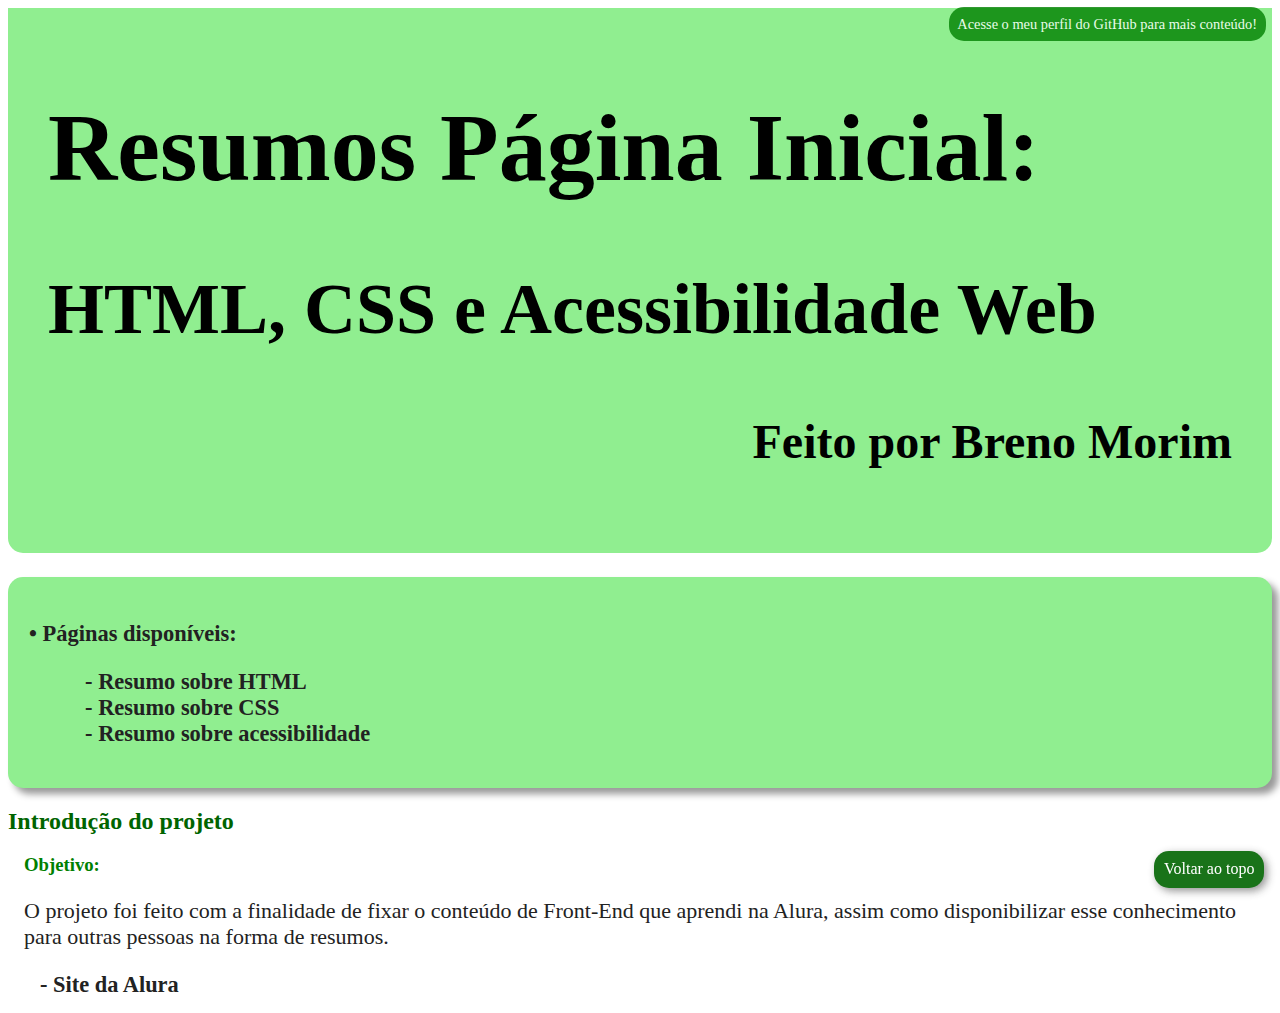
<file: index.html>
<!DOCTYPE html>
<html lang="pt-br">
<head>
	<meta charset="utf-8"/>
	<meta name="viewport" content="width=device-width"/>
	<meta name="description" content="Página inicial do projeto resumo HTML e CSS.">
	<title>Resumos</title>
	<link rel="shortcut icon" href="favicon.ico" type="image/x-icon">
	<link href="https://cdn.jsdelivr.net/npm/bootstrap@5.1.1/dist/css/bootstrap.min.css" rel="stylesheet" integrity="sha384-F3w7mX95PdgyTmZZMECAngseQB83DfGTowi0iMjiWaeVhAn4FJkqJByhZMI3AhiU" crossorigin="anonymous">
	<script src="https://cdn.jsdelivr.net/npm/bootstrap@5.1.1/dist/js/bootstrap.bundle.min.js" integrity="sha384-/bQdsTh/da6pkI1MST/rWKFNjaCP5gBSY4sEBT38Q/9RBh9AH40zEOg7Hlq2THRZ" crossorigin="anonymous"></script>
	<link rel="stylesheet" type="text/css" href="css/style.css">
</head>
<body>
	<div class="container">
		<header>
			<h1>Resumos Página Inicial:</h1>
			<h2>HTML, CSS e Acessibilidade Web</h2>
			<h4>Feito por Breno Morim</h4>
		</header>	
		<nav role="navigation">
			<a class="perfil" href="https://github.com/BrenoMorim">Acesse o meu perfil do GitHub para mais conteúdo!</a>
			<a class="voltarAoTopo" href="#">Voltar ao topo</a>
			<summary class="tabelaDeConteudo">
				<h3>Páginas disponíveis:</h3>
				<ul>
					<li><a class="ancora" href="resumos/html.html">Resumo sobre HTML</a></li>
					<li><a class="ancora" href="resumos/css.html">Resumo sobre CSS</a></li>
					<li><a class="ancora" href="resumos/acessibilidade.html">Resumo sobre acessibilidade</a></li>
                </ul>
            </summary>
        </nav>
        <main role="main">
			<section id="inicio" class="mt-4">
				<h2>Introdução do projeto</h2>
				<div>
					<h3>Objetivo:</h3>
					<p>O projeto foi feito com a finalidade de fixar o conteúdo de Front-End que aprendi na Alura, assim como disponibilizar esse conhecimento para outras pessoas na forma de resumos.</p>
					<a href="http://www.alura.com.br" class="ancora">Site da Alura</a></li>
                </div>
            </section>
        </main>
    </div>
</body>
</html>
</file>
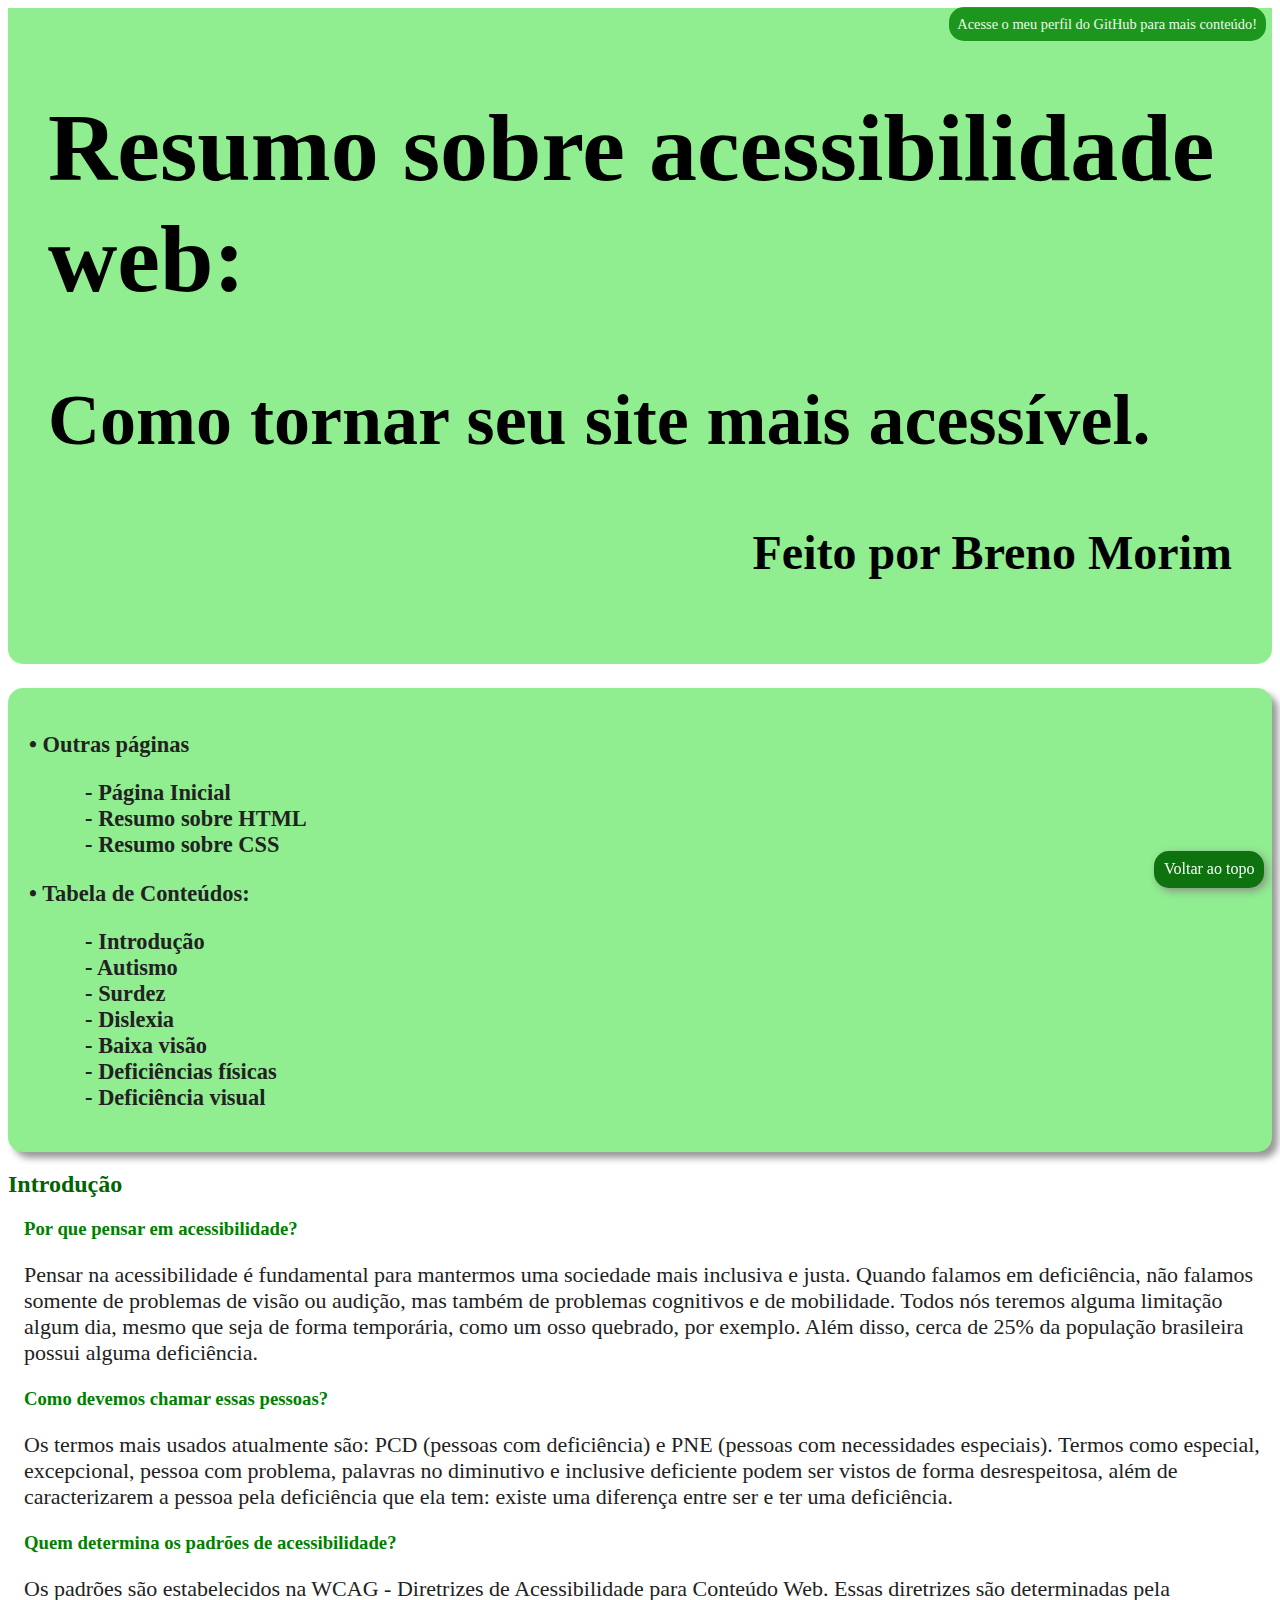
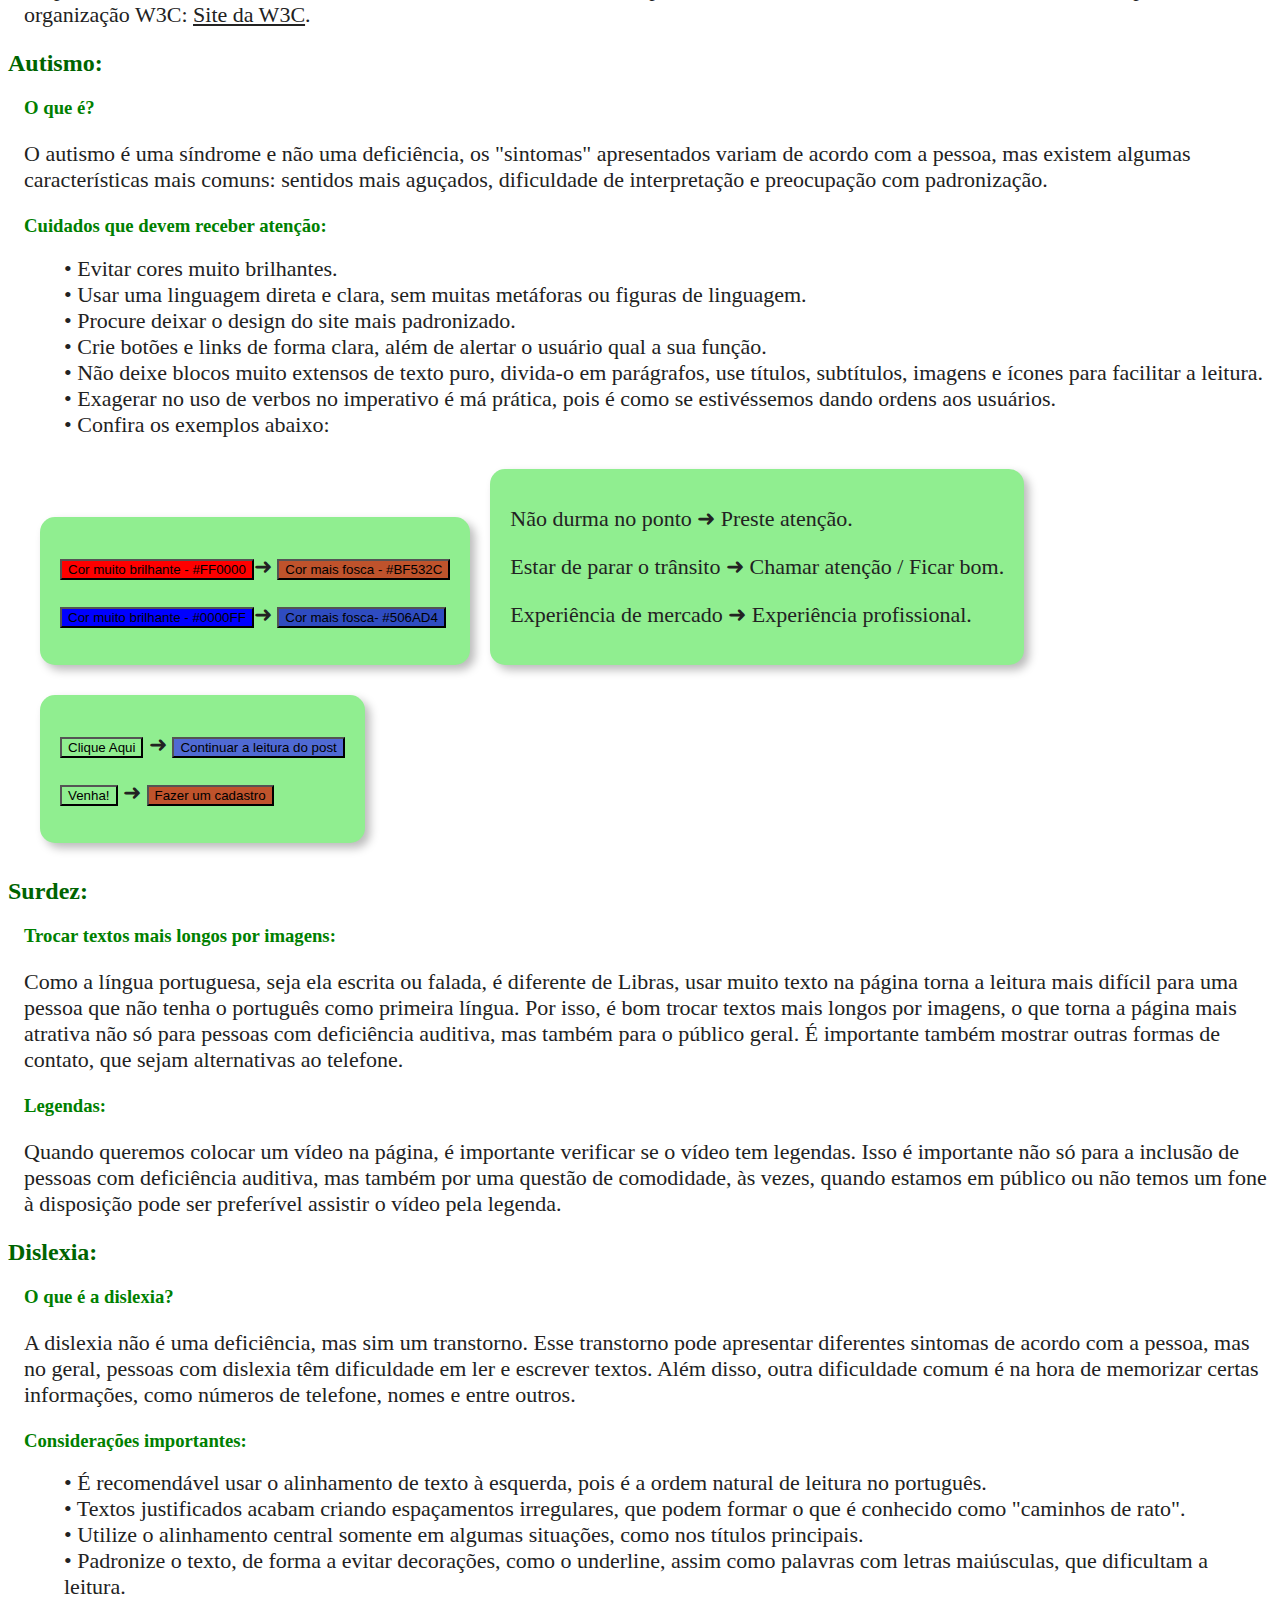
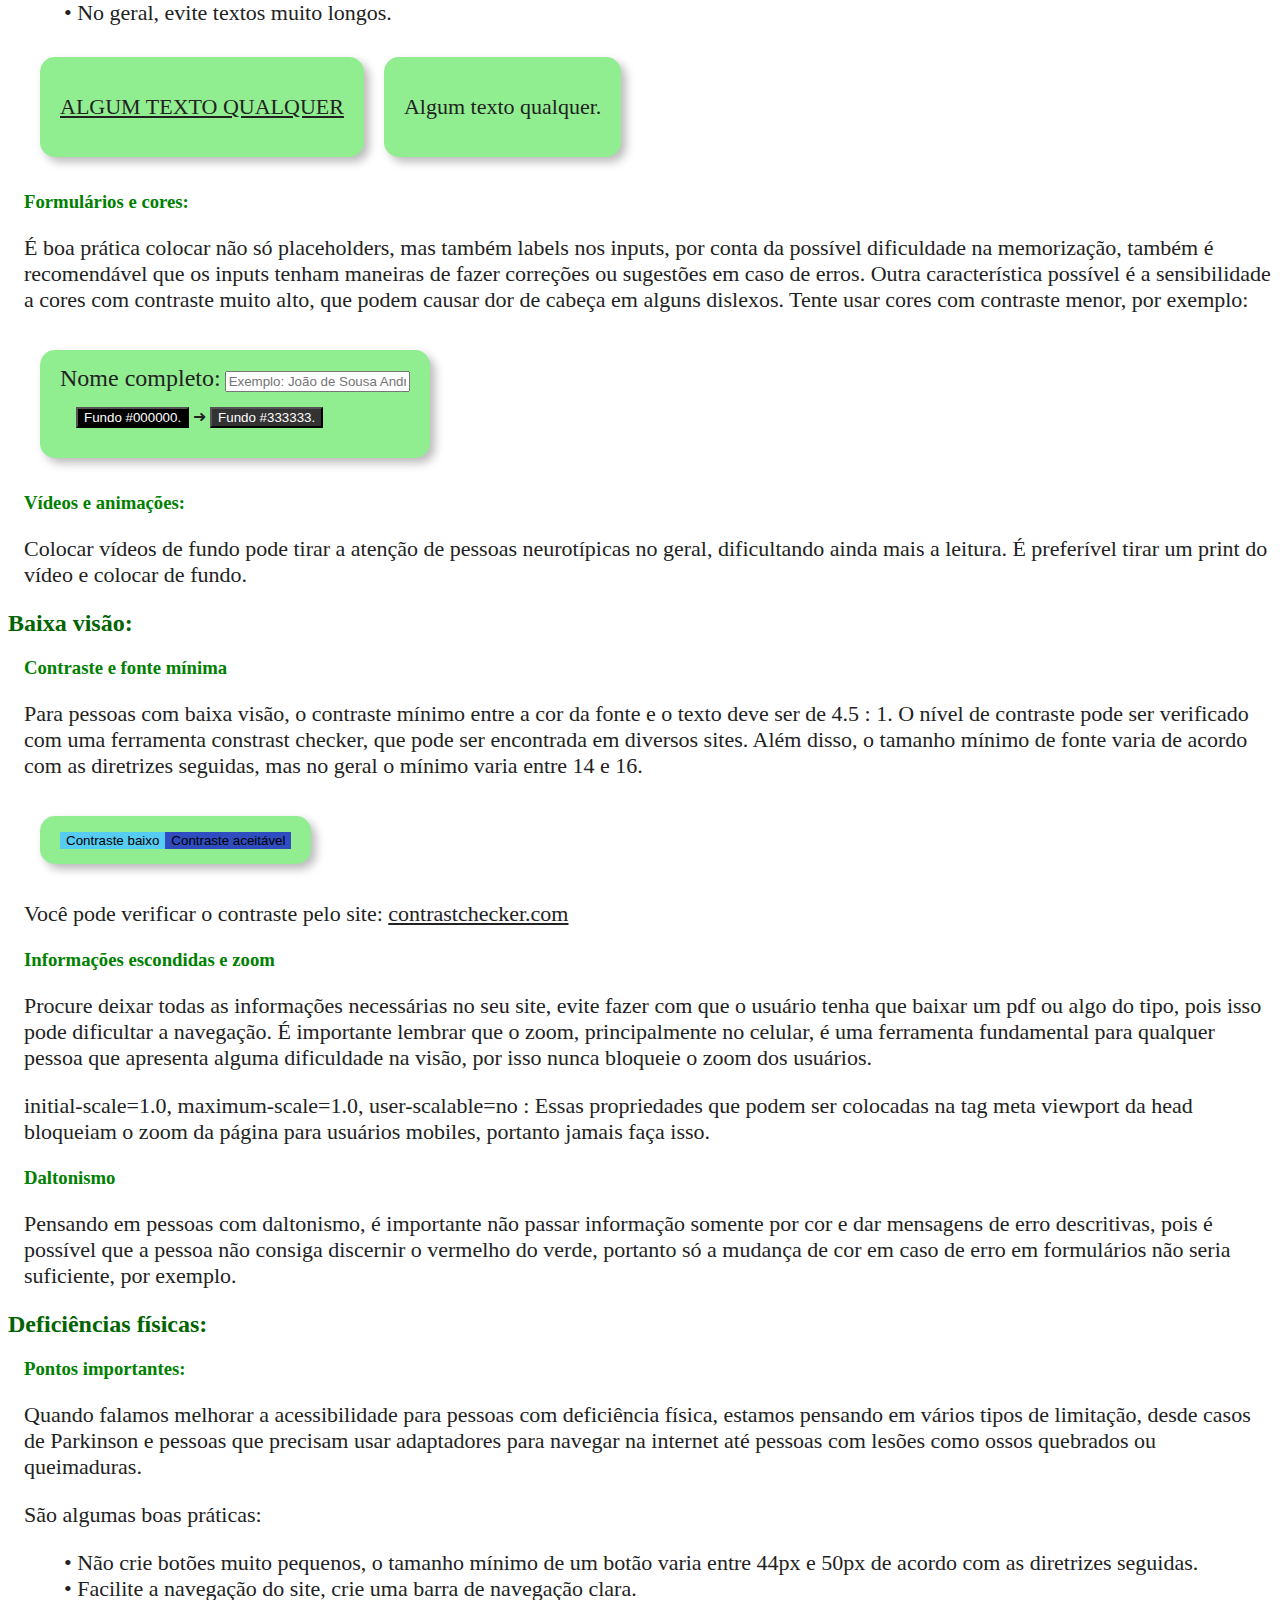
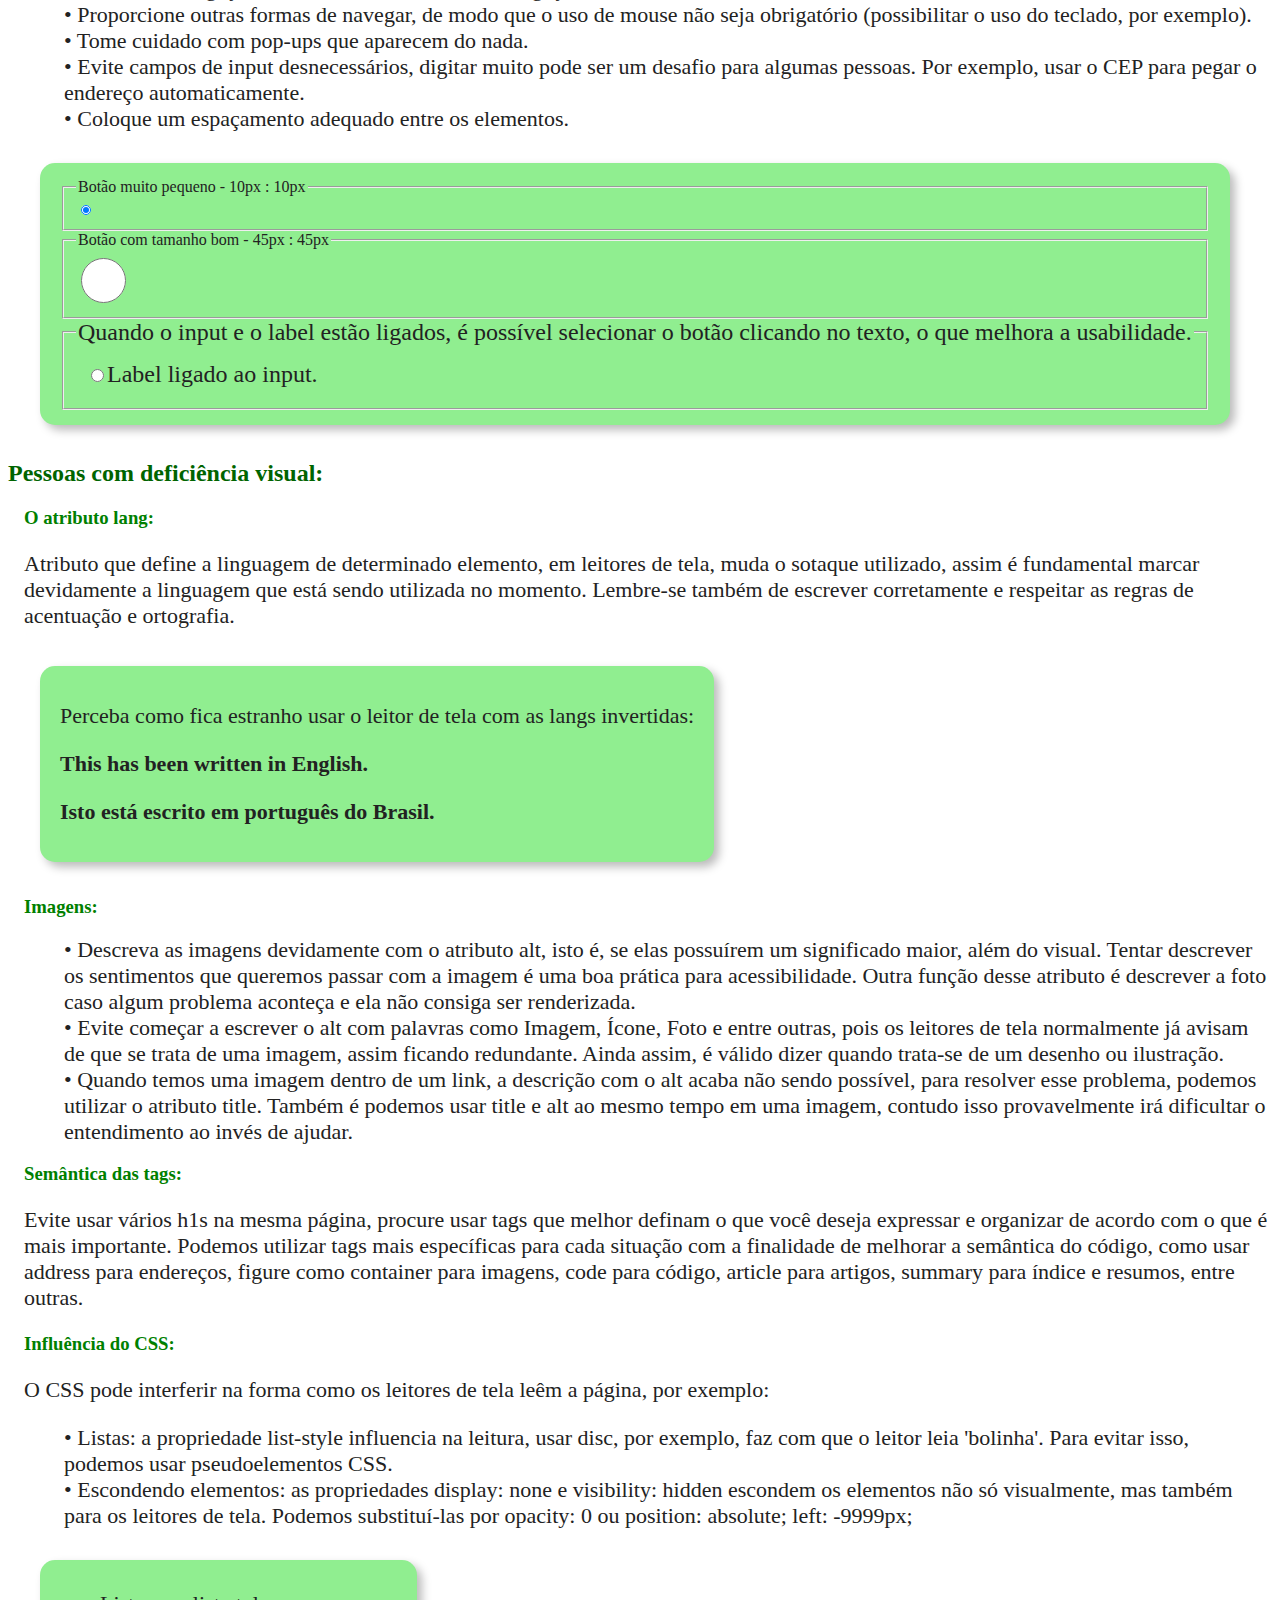
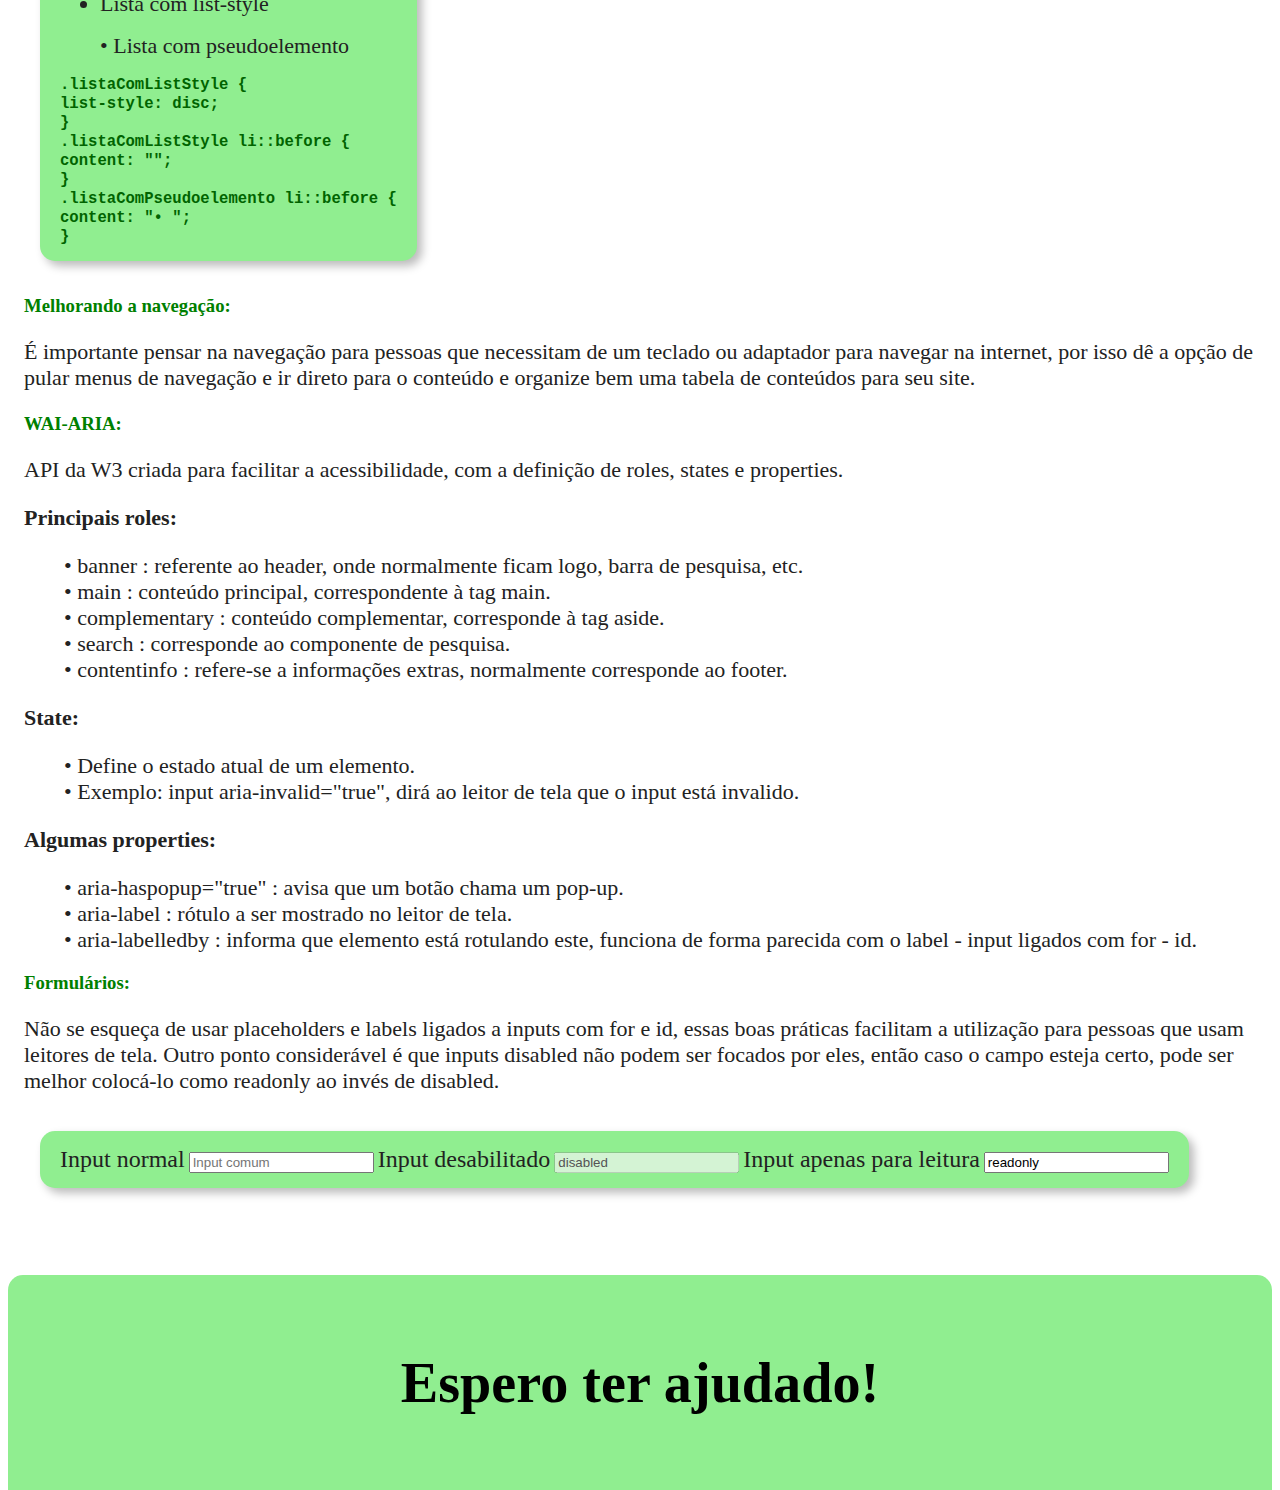
<file: acessibilidade.html>
<!DOCTYPE html>
<html lang="pt-br">
<head>
	<meta charset="utf-8"/>
	<meta name="viewport" content="width=device-width"/>
	<meta name="description" content="Resumo sobre acessibilidade baseado nos treinamentos de acessibilidade web da Alura.">
	<link href="https://cdn.jsdelivr.net/npm/bootstrap@5.1.1/dist/css/bootstrap.min.css" rel="stylesheet" integrity="sha384-F3w7mX95PdgyTmZZMECAngseQB83DfGTowi0iMjiWaeVhAn4FJkqJByhZMI3AhiU" crossorigin="anonymous">
	<script src="https://cdn.jsdelivr.net/npm/bootstrap@5.1.1/dist/js/bootstrap.bundle.min.js" integrity="sha384-/bQdsTh/da6pkI1MST/rWKFNjaCP5gBSY4sEBT38Q/9RBh9AH40zEOg7Hlq2THRZ" crossorigin="anonymous"></script>
	<link rel="stylesheet" type="text/css" href="style.css">
	<title>Acessibilidade Web</title>
</head>
<body>
	<div class="container">
		<header>
			<h1>Resumo sobre acessibilidade web:</h1>
			<h2>Como tornar seu site mais acessível.</h2>
			<h4>Feito por Breno Morim</h4>
		</header>
		<nav role="navigation">
			<a class="perfil" href="https://github.com/BrenoMorim">Acesse o meu perfil do GitHub para mais conteúdo!</a>
			<a class="voltarAoTopo" href="#">Voltar ao topo</a>
			<summary class="tabelaDeConteudo">
				<h3>Outras páginas</h3>
				<ul>
					<li><a class="ancora" href="index.html">Página Inicial</a></li>
					<li><a class="ancora" href="resumo-html.html">Resumo sobre HTML</a></li>
					<li><a class="ancora" href="resumo-css.html">Resumo sobre CSS</a></li>
				</ul>
				<h3 class="mt-3">Tabela de Conteúdos: </h3>
				<ul>
					<li><a class="ancora" href="#introducao">Introdução</a></li>
					<li><a class="ancora" href="#autismo">Autismo</a></li>
					<li><a class="ancora" href="#surdez">Surdez</a></li>
					<li><a class="ancora" href="#dislexia">Dislexia</a></li>
					<li><a class="ancora" href="#baixaVisao">Baixa visão</a></li>
					<li><a class="ancora" href="#deficienciasFisicas">Deficiências físicas</a></li>
					<li><a class="ancora" href="#deficienciaVisual">Deficiência visual</a></li>
				</ul>
			</summary>
		</nav>
		<main role="main">
			<section id="introducao" class="mt-3">
				<h2>Introdução</h2>
				<div>
					<h3>Por que pensar em acessibilidade?</h3>
					<p>Pensar na acessibilidade é fundamental para mantermos uma sociedade mais inclusiva e justa. Quando falamos em deficiência, não falamos somente de problemas de visão ou audição, mas também de problemas cognitivos e de mobilidade. Todos nós teremos alguma limitação algum dia, mesmo que seja de forma temporária, como um osso quebrado, por exemplo. Além disso, cerca de 25% da população brasileira possui alguma deficiência.</p>
				</div>
				<div>
					<h3>Como devemos chamar essas pessoas?</h3>
					<p>Os termos mais usados atualmente são: PCD (pessoas com deficiência) e PNE (pessoas com necessidades especiais). Termos como especial, excepcional, pessoa com problema, palavras no diminutivo e inclusive deficiente podem ser vistos de forma desrespeitosa, além de caracterizarem a pessoa pela deficiência que ela tem: existe uma diferença entre ser e ter uma deficiência.</p>
				</div>
				<div>
					<h3>Quem determina os padrões de acessibilidade?</h3>
					<p>Os padrões são estabelecidos na WCAG - Diretrizes de Acessibilidade para Conteúdo Web. Essas diretrizes são determinadas pela organização W3C: <a href="https://www.w3.org/WAI/standards-guidelines/wcag/">Site da W3C</a>.</p>
				</div>
			</section>
			<section id="autismo" class="mt-3">
				<h2>Autismo:</h2>
				<div>
					<h3>O que é?</h3>
					<p>O autismo é uma síndrome e não uma deficiência, os "sintomas" apresentados variam de acordo com a pessoa, mas existem algumas características mais comuns: sentidos mais aguçados, dificuldade de interpretação e preocupação com padronização.</p>
				</div>
				<div>
					<h3>Cuidados que devem receber atenção:</h3>
					<ul>
						<li>Evitar cores muito brilhantes.</li>
						<li>Usar uma linguagem direta e clara, sem muitas metáforas ou figuras de linguagem.</li>
						<li>Procure deixar o design do site mais padronizado.</li>
						<li>Crie botões e links de forma clara, além de alertar o usuário qual a sua função.</li>
						<li>Não deixe blocos muito extensos de texto puro, divida-o em parágrafos, use títulos, subtítulos, imagens e ícones para facilitar a leitura.</li>
						<li>Exagerar no uso de verbos no imperativo é má prática, pois é como se estivéssemos dando ordens aos usuários.</li>
						<li>Confira os exemplos abaixo:</li>
					</ul>
					<div class="exemplo m-3">
						<p><button class="btn btn-danger" style="background-color: #FF0000;">Cor muito brilhante - #FF0000</button>➜
						<button class="btn btn-danger" style="background-color: #BF532C;">Cor mais fosca - #BF532C</button></p>
						<p><button class="btn btn-primary" style="background-color: #0000FF;">Cor muito brilhante - #0000FF</button>➜
						<button class="btn btn-primary" style="background-color: #2F4CC1;">Cor mais fosca- #506AD4</button></p>
					</div>
					<div class="exemplo m-3">
						<p>Não durma no ponto ➜ Preste atenção.</p>
						<p>Estar de parar o trânsito ➜ Chamar atenção / Ficar bom.</p>
						<p>Experiência de mercado ➜ Experiência profissional.</p>
					</div>
					<div class="exemplo m-3">
						<p><button class="btn btn-primary" style="background-color: lightgreen;">Clique Aqui</button> ➜ <button class="btn btn-primary" style="background-color: #506AD4;">Continuar a leitura do post</button></p>
						<p><button class="btn btn-danger" style="background-color: lightgreen;">Venha!</button> ➜ <button class="btn btn-danger" style="background-color: #BF532C;">Fazer um cadastro</button></p>
					</div>
				</div>
			</section>
			<section id="surdez">
				<h2>Surdez:</h2>
				<div>
					<h3>Trocar textos mais longos por imagens:</h3>
					<p>Como a língua portuguesa, seja ela escrita ou falada, é diferente de Libras, usar muito texto na página torna a leitura mais difícil para uma pessoa que não tenha o português como primeira língua. Por isso, é bom trocar textos mais longos por imagens, o que torna a página mais atrativa não só para pessoas com deficiência auditiva, mas também para o público geral. É importante também mostrar outras formas de contato, que sejam alternativas ao telefone.</p>
				</div>
				<div>
					<h3>Legendas:</h3>
					<p>Quando queremos colocar um vídeo na página, é importante verificar se o vídeo tem legendas. Isso é importante não só para a inclusão de pessoas com deficiência auditiva, mas também por uma questão de comodidade, às vezes, quando estamos em público ou não temos um fone à disposição pode ser preferível assistir o vídeo pela legenda.</p>
				</div>
			</section>
			<section id="dislexia">
				<h2>Dislexia:</h2>
				<div>
					<h3>O que é a dislexia?</h3>
					<p>A dislexia não é uma deficiência, mas sim um transtorno. Esse transtorno pode apresentar diferentes sintomas de acordo com a pessoa, mas no geral, pessoas com dislexia têm dificuldade em ler e escrever textos. Além disso, outra dificuldade comum é na hora de memorizar certas informações, como números de telefone, nomes e entre outros.</p>
				</div>
				<div>
					<h3>Considerações importantes:</h3>
					<ul>
						<li>É recomendável usar o alinhamento de texto à esquerda, pois é a ordem natural de leitura no português.</li>
						<li>Textos justificados acabam criando espaçamentos irregulares, que podem formar o que é conhecido como "caminhos de rato".</li>
						<li>Utilize o alinhamento central somente em algumas situações, como nos títulos principais.</li>
						<li>Padronize o texto, de forma a evitar decorações, como o underline, assim como palavras com letras maiúsculas, que dificultam a leitura.</li>
						<li>No geral, evite textos muito longos.</li>
					</ul>
					<div class="exemplo">
						<p style="text-decoration: underline; text-align: center;">ALGUM TEXTO QUALQUER</p>
					</div>
					<div class="exemplo">
						<p>Algum texto qualquer.</p>
					</div>
				</div>
				<div>
					<h3>Formulários e cores:</h3>
					<p>É boa prática colocar não só placeholders, mas também labels nos inputs, por conta da possível dificuldade na memorização, também é recomendável que os inputs tenham maneiras de fazer correções ou sugestões em caso de erros. Outra característica possível é a sensibilidade a cores com contraste muito alto, que podem causar dor de cabeça em alguns dislexos. Tente usar cores com contraste menor, por exemplo:</p>
					<div class="exemplo col-12">
						<form class="form-group">
							<label for="nome">Nome completo:</label>
							<input class="form-control" type="text" id="nome" placeholder="Exemplo: João de Sousa Andrade" required/>
							<div>
								<button class="btn btn-dark" style="color: #FFF; background-color: #000;">Fundo #000000.</button> ➜ <button class="btn btn-dark" style="color: #FFF; background-color: #333;">Fundo #333333.</button>
							</div>
						</form>
					</div>
				</div>
				<div>
					<h3>Vídeos e animações:</h3>
					<p>Colocar vídeos de fundo pode tirar a atenção de pessoas neurotípicas no geral, dificultando ainda mais a leitura. É preferível tirar um print do vídeo e colocar de fundo.</p>
				</div>
			</section>
			<section id="baixaVisao">
				<h2>Baixa visão:</h2>
				<div>
					<h3>Contraste e fonte mínima</h3>
					<p>Para pessoas com baixa visão, o contraste mínimo entre a cor da fonte e o texto deve ser de 4.5 : 1. O nível de contraste pode ser verificado com uma ferramenta constrast checker, que pode ser encontrada em diversos sites. Além disso, o tamanho mínimo de fonte varia de acordo com as diretrizes seguidas, mas no geral o mínimo varia entre 14 e 16.</p>
					<div class="exemplo">
						<button class="btn btn-primary m-3" style="background-color:#56CCF2; border: none;">Contraste baixo</button><button class="btn btn-primary m-3" style="background-color: #2F4CC1; border: none">Contraste aceitável</button>
					</div>
					<p>Você pode verificar o contraste pelo site: <a href="https://contrastchecker.com">contrastchecker.com</a></p>
				</div>
				<div>
					<h3>Informações escondidas e zoom</h3>
					<p>Procure deixar todas as informações necessárias no seu site, evite fazer com que o usuário tenha que baixar um pdf ou algo do tipo, pois isso pode dificultar a navegação. É importante lembrar que o zoom, principalmente no celular, é uma ferramenta fundamental para qualquer pessoa que apresenta alguma dificuldade na visão, por isso nunca bloqueie o zoom dos usuários.</p>
					<p>initial-scale=1.0, maximum-scale=1.0, user-scalable=no : Essas propriedades que podem ser colocadas na tag meta viewport da head bloqueiam o zoom da página para usuários mobiles, portanto jamais faça isso.</p>
				</div>
				<div>
					<h3>Daltonismo</h3>
					<p>Pensando em pessoas com daltonismo, é importante não passar informação somente por cor e dar mensagens de erro descritivas, pois é possível que a pessoa não consiga discernir o vermelho do verde, portanto só a mudança de cor em caso de erro em formulários não seria suficiente, por exemplo.</p>
				</div>
			</section>
			<section id="deficienciasFisicas">
				<h2>Deficiências físicas:</h2>
				<div>
					<h3>Pontos importantes:</h3>
					<p>Quando falamos melhorar a acessibilidade para pessoas com deficiência física, estamos pensando em vários tipos de limitação, desde casos de Parkinson e pessoas que precisam usar adaptadores para navegar na internet até pessoas com lesões como ossos quebrados ou queimaduras.</p>
					<p>São algumas boas práticas:</p>
					<ul>
						<li>Não crie botões muito pequenos, o tamanho mínimo de um botão varia entre 44px e 50px de acordo com as diretrizes seguidas.</li>
						<li>Facilite a navegação do site, crie uma barra de navegação clara.</li>
						<li>Proporcione outras formas de navegar, de modo que o uso de mouse não seja obrigatório (possibilitar o uso do teclado, por exemplo).</li>
						<li>Tome cuidado com pop-ups que aparecem do nada.</li>
						<li>Evite campos de input desnecessários, digitar muito pode ser um desafio para algumas pessoas. Por exemplo, usar o CEP para pegar o endereço automaticamente.</li>
						<li>Coloque um espaçamento adequado entre os elementos.</li>
					</ul>
					<div class="exemplo">
						<form>
							<fieldset>
								<legend>Botão muito pequeno - 10px : 10px</legend>
								<input type="radio" class="m-1" name="radiobox" id="radio1" style="width: 10px; height: 10px;" checked>
							</fieldset>
							<fieldset class="mt-2">
								<legend>Botão com tamanho bom - 45px : 45px</legend>
								<input type="radio" class="m-1" name="radiobox" id="radio2" style="width: 45px; height: 45px;">
							</fieldset>
							<fieldset class="mt-2">
								<legend style="font-size: 24px;">Quando o input e o label estão ligados, é possível selecionar o botão clicando no texto, o que melhora a usabilidade.</legend>
								<label for="radio" class="m-2"><input type="radio" class="m-2" name="radiobox" id="radio">Label ligado ao input.</label>
							</fieldset>
						</form>
					</div>
				</div>
			</section>
			<section id="deficienciaVisual">
				<h2>Pessoas com deficiência visual:</h2>
				<div>
					<h3>O atributo lang:</h3>
						<p>Atributo que define a linguagem de determinado elemento, em leitores de tela, muda o sotaque utilizado, assim é fundamental marcar devidamente a linguagem que está sendo utilizada no momento. Lembre-se também de escrever corretamente e respeitar as regras de acentuação e ortografia.
						</p>
						<div class="exemplo">
							<p>Perceba como fica estranho usar o leitor de tela com as langs invertidas:</p>
							<p lang="pt-br"><b>This has been written in English.</b></p>
							<p lang="en"><b>Isto está escrito em português do Brasil.</b></p>
						</div>
				</div>
				<div>
					<h3>Imagens:</h3>
					<ul>
						<li>Descreva as imagens devidamente com o atributo alt, isto é, se elas possuírem um significado maior, além do visual. Tentar descrever os sentimentos que queremos passar com a imagem é uma boa prática para acessibilidade. Outra função desse atributo é descrever a foto caso algum problema aconteça e ela não consiga ser renderizada.</li>
						<li>Evite começar a escrever o alt com palavras como Imagem, Ícone, Foto e entre outras, pois os leitores de tela normalmente já avisam de que se trata de uma imagem, assim ficando redundante. Ainda assim, é válido dizer quando trata-se de um desenho ou ilustração.</li>
						<li>Quando temos uma imagem dentro de um link, a descrição com o alt acaba não sendo possível, para resolver esse problema, podemos utilizar o atributo title. Também é podemos usar title e alt ao mesmo tempo em uma imagem, contudo isso provavelmente irá dificultar o entendimento ao invés de ajudar.</li>
					</ul>
				</div>
				<div>
					<h3>Semântica das tags:</h3>
					<p>Evite usar vários h1s na mesma página, procure usar tags que melhor definam o que você deseja expressar e organizar de acordo com o que é mais importante. Podemos utilizar tags mais específicas para cada situação com a finalidade de melhorar a semântica do código, como usar address para endereços, figure como container para imagens, code para código, article para artigos, summary para índice e resumos, entre outras.</p>
				</div>
				<div>
					<h3>Influência do CSS:</h3>
					<p>O CSS pode interferir na forma como os leitores de tela leêm a página, por exemplo:</p>
					<ul>
						<li>Listas: a propriedade list-style influencia na leitura, usar disc, por exemplo, faz com que o leitor leia 'bolinha'. Para evitar isso, podemos usar pseudoelementos CSS.</li>
						<li>Escondendo elementos: as propriedades display: none e visibility: hidden escondem os elementos não só visualmente, mas também para os leitores de tela. Podemos substituí-las por opacity: 0 ou position: absolute; left: -9999px;</li>
					</ul>
					<div class="exemplo">
						<ul class="listaComListStyle">
							<li>Lista com list-style</li>
						</ul>
						<ul class="listaComPseudoelemento">
							<li>Lista com pseudoelemento</li>
						</ul>
						<code class="codigo">
							.listaComListStyle {<br>
								list-style: disc;<br>
							}<br>
							.listaComListStyle li::before {<br>
								content: "";<br>
							}<br>
							.listaComPseudoelemento li::before {<br>
								content: "• ";<br>
							}<br>
						</code>
					</div>
				</div>
				<div>
					<h3>Melhorando a navegação:</h3>
					<p>É importante pensar na navegação para pessoas que necessitam de um teclado ou adaptador para navegar na internet, por isso dê a opção de pular menus de navegação e ir direto para o conteúdo e organize bem uma tabela de conteúdos para seu site.</p>
				</div>
				<div>
					<h3>WAI-ARIA:</h3>
					<p>API da W3 criada para facilitar a acessibilidade, com a definição de roles, states e properties.</p>
					<p><b>Principais roles:</b></p>
					<ul>
						<li>banner : referente ao header, onde normalmente ficam logo, barra de pesquisa, etc.</li>
						<li>main : conteúdo principal, correspondente à tag main.</li>
						<li>complementary : conteúdo complementar, corresponde à tag aside.</li>
						<li>search : corresponde ao componente de pesquisa.</li>
						<li>contentinfo : refere-se a informações extras, normalmente corresponde ao footer.</li>
					</ul>
					<p><b>State:</b></p>
					<ul>
						<li>Define o estado atual de um elemento.</li>
						<li>Exemplo: input aria-invalid="true", dirá ao leitor de tela que o input está invalido.</li>
					</ul>
					<p><b>Algumas properties:</b></p>
					<ul>
						<li>aria-haspopup="true" : avisa que um botão chama um pop-up.</li>
						<li>aria-label : rótulo a ser mostrado no leitor de tela.</li>
						<li>aria-labelledby : informa que elemento está rotulando este, funciona de forma parecida com o label - input ligados com for - id.</li>
					</ul>
				</div>
				<div>
					<h3>Formulários:</h3>
					<p>Não se esqueça de usar placeholders e labels ligados a inputs com for e id, essas boas práticas facilitam a utilização para pessoas que usam leitores de tela. Outro ponto considerável é que inputs disabled não podem ser focados por eles, então caso o campo esteja certo, pode ser melhor colocá-lo como readonly ao invés de disabled.</p>
					<div class="exemplo">
						<form class="form-group">
							<label for="normal">Input normal</label>
							<input type="text" class="form-control" placeholder="Input comum" id="normal" />
							<label for="desabilitado">Input desabilitado</label>
							<input type="text" class="form-control" value="disabled" id="desabilitado" disabled />
							<label for="soLeitura">Input apenas para leitura</label>
							<input type="text" class="form-control" value="readonly" id="soLeitura" readonly />
						</form>
					</div>
				</div>
			</section>
		</main>
		<footer>
			<h3>Espero ter ajudado!</h3>
		</footer>
	</div>
</body>
</html>
</file>
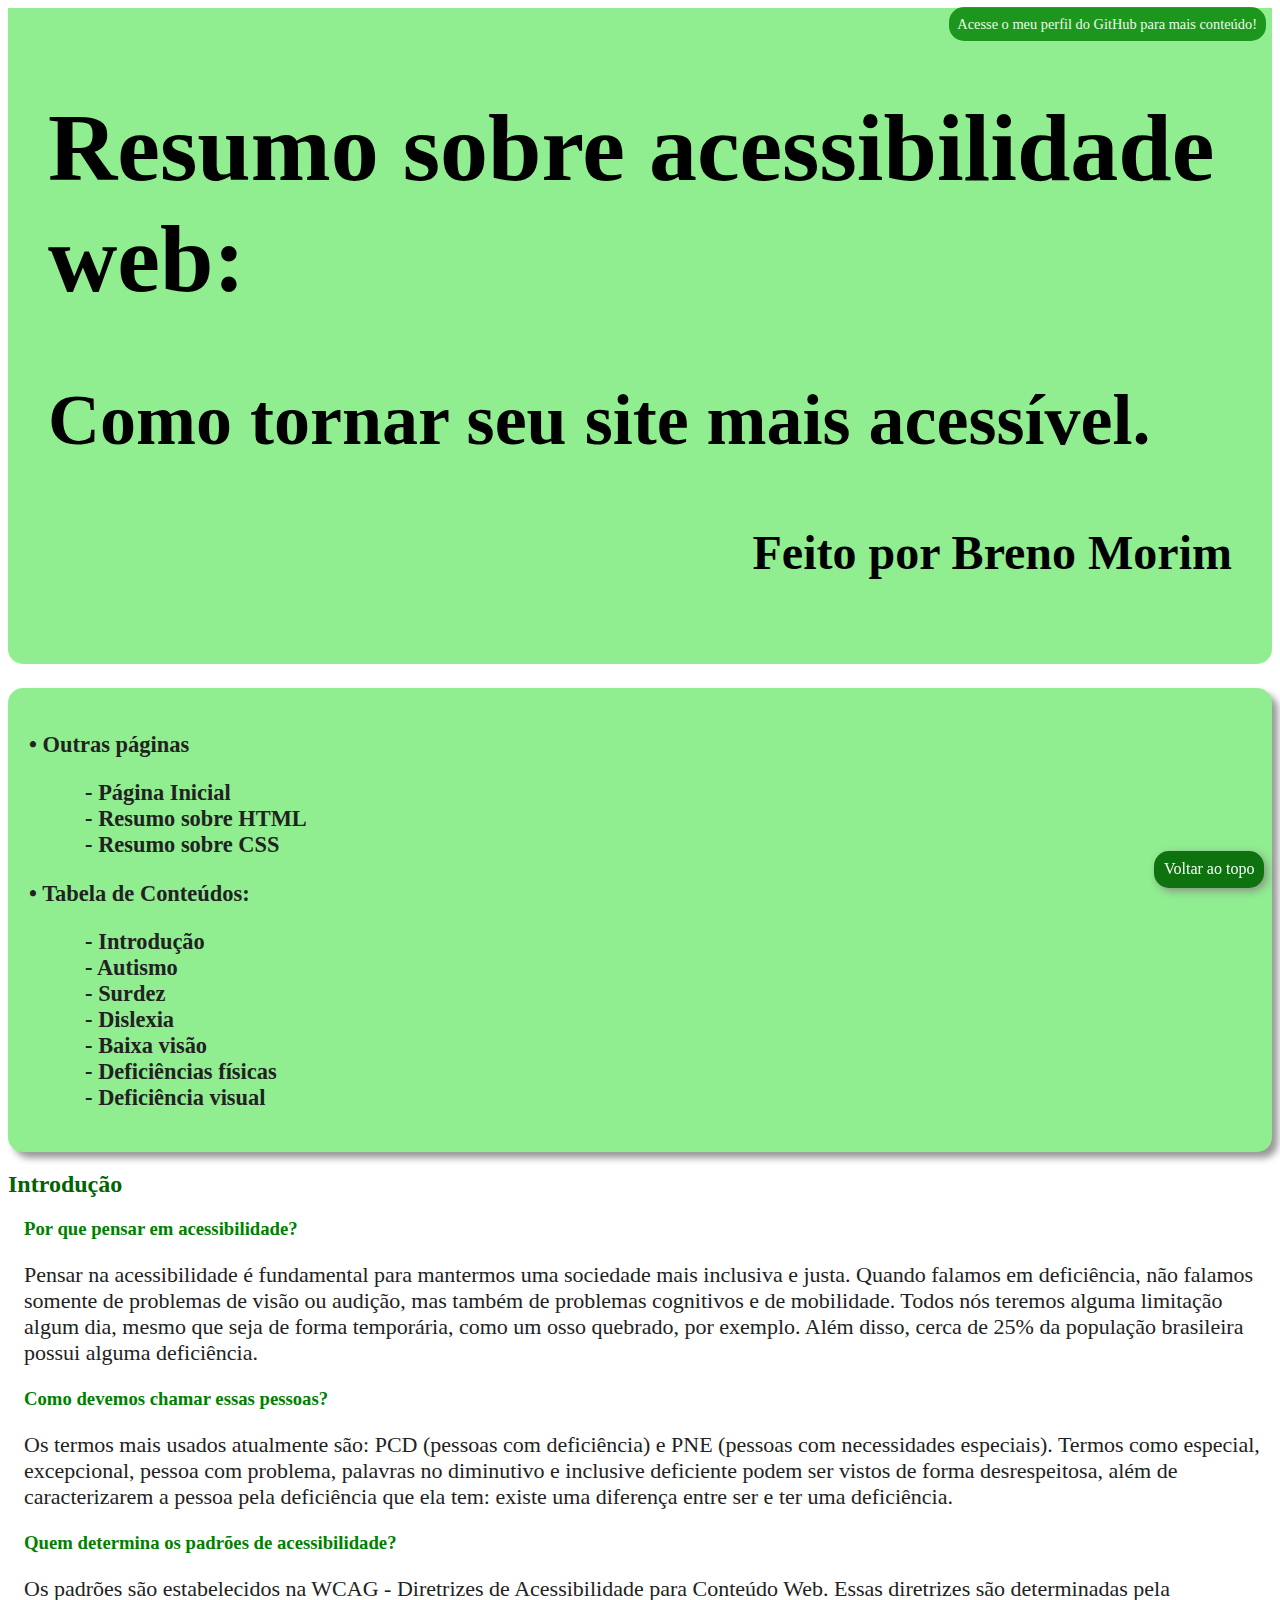
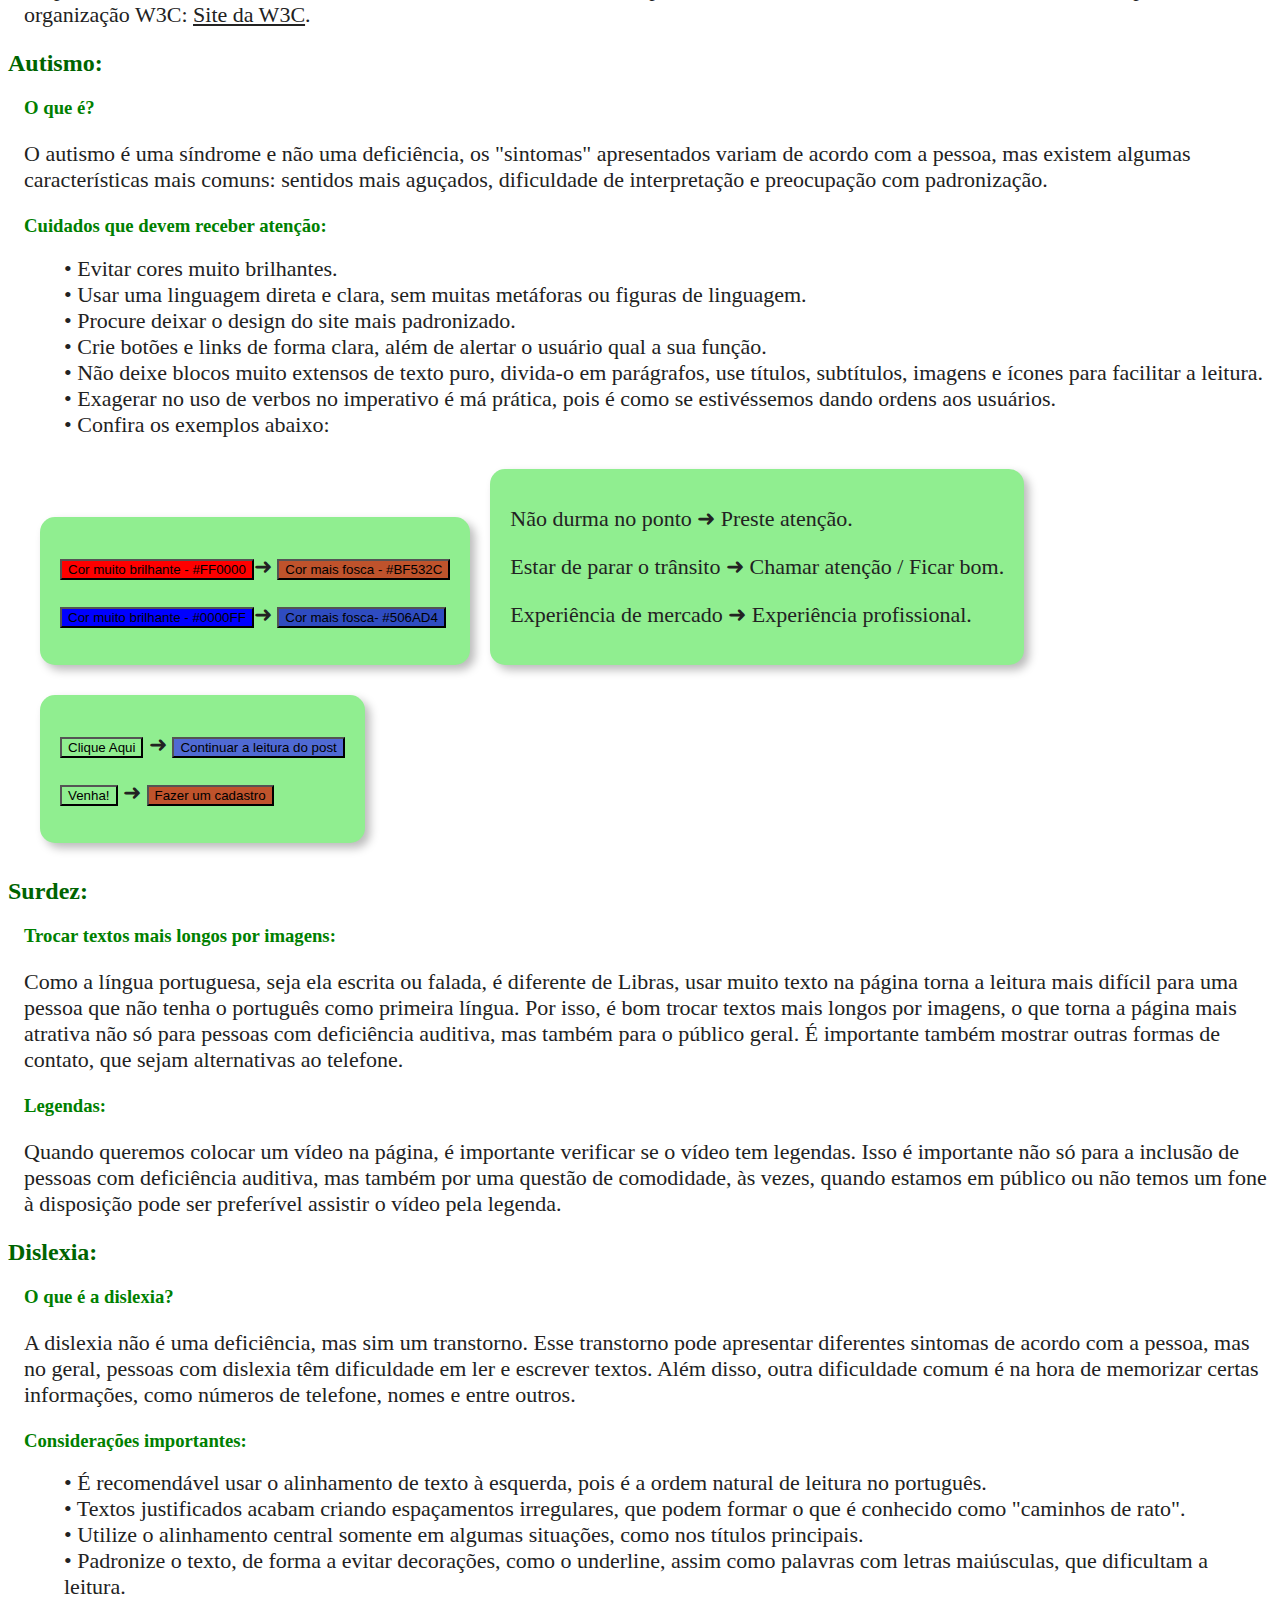
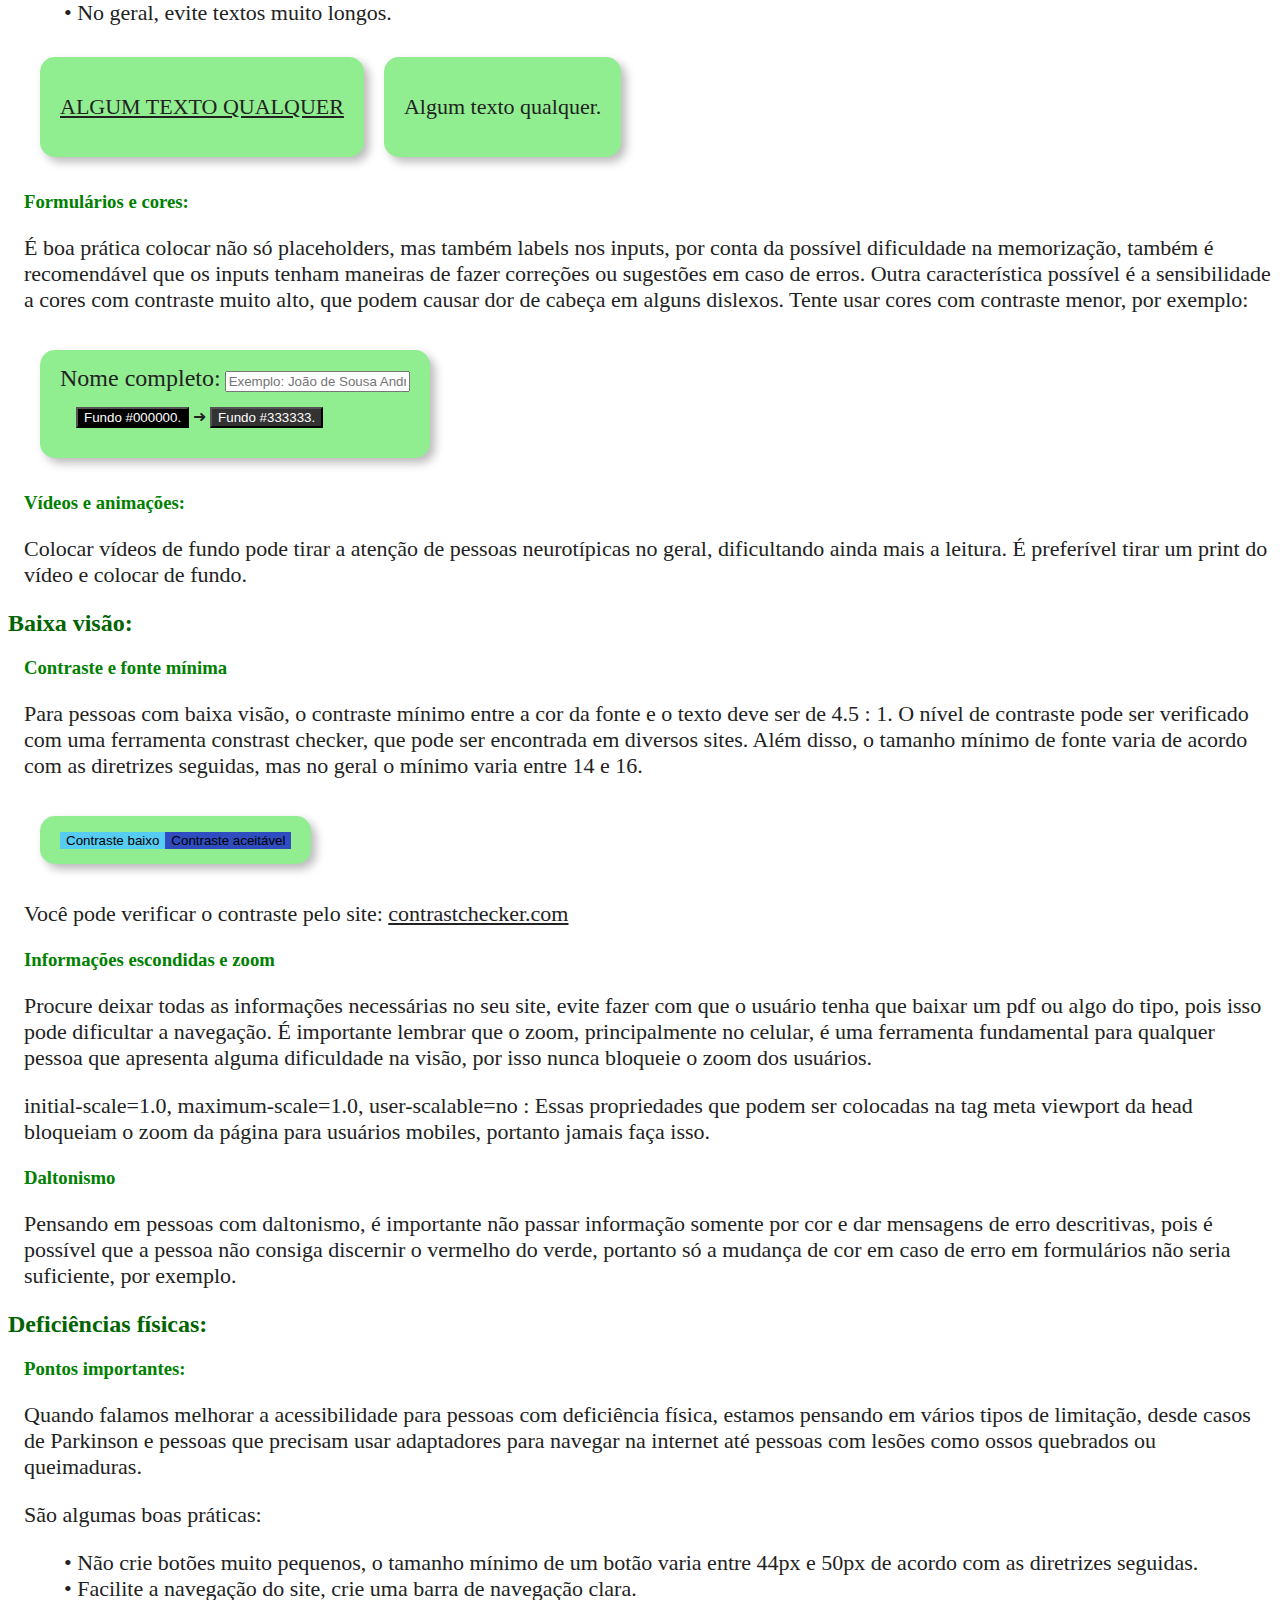
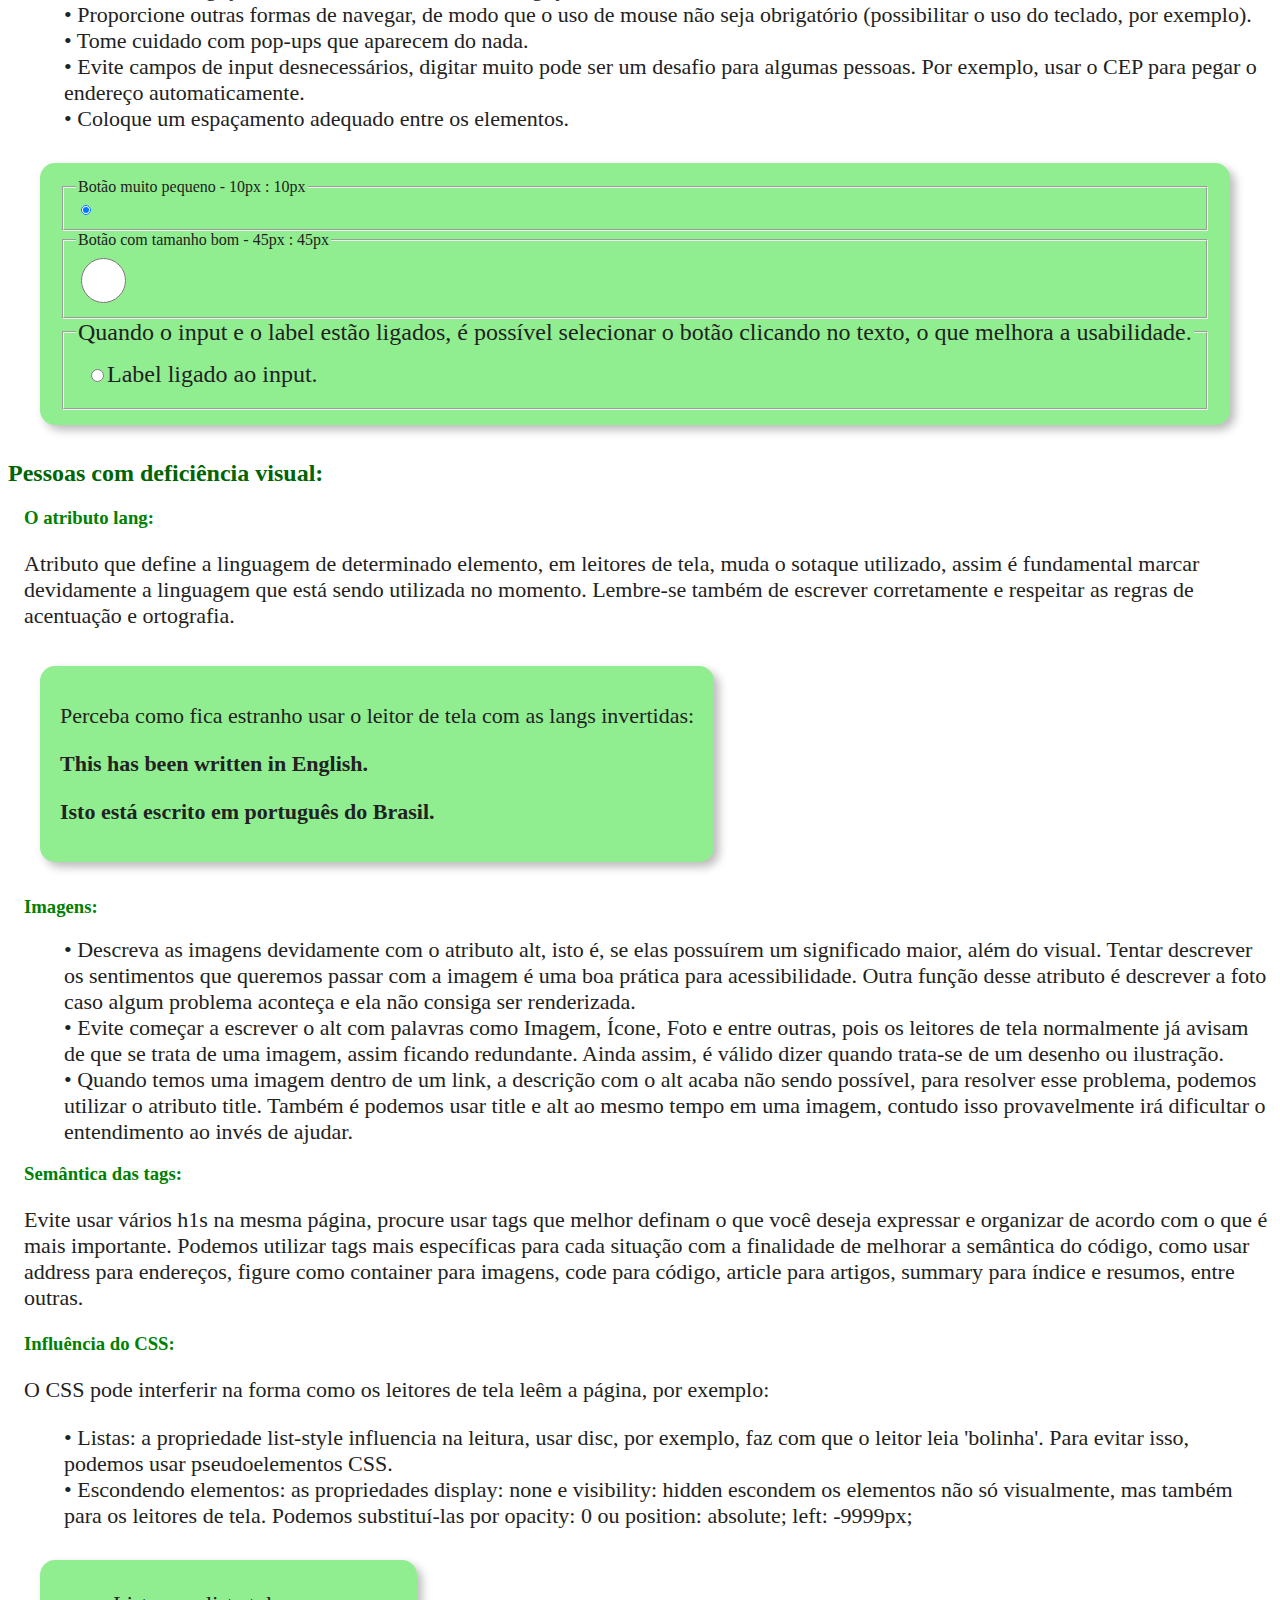
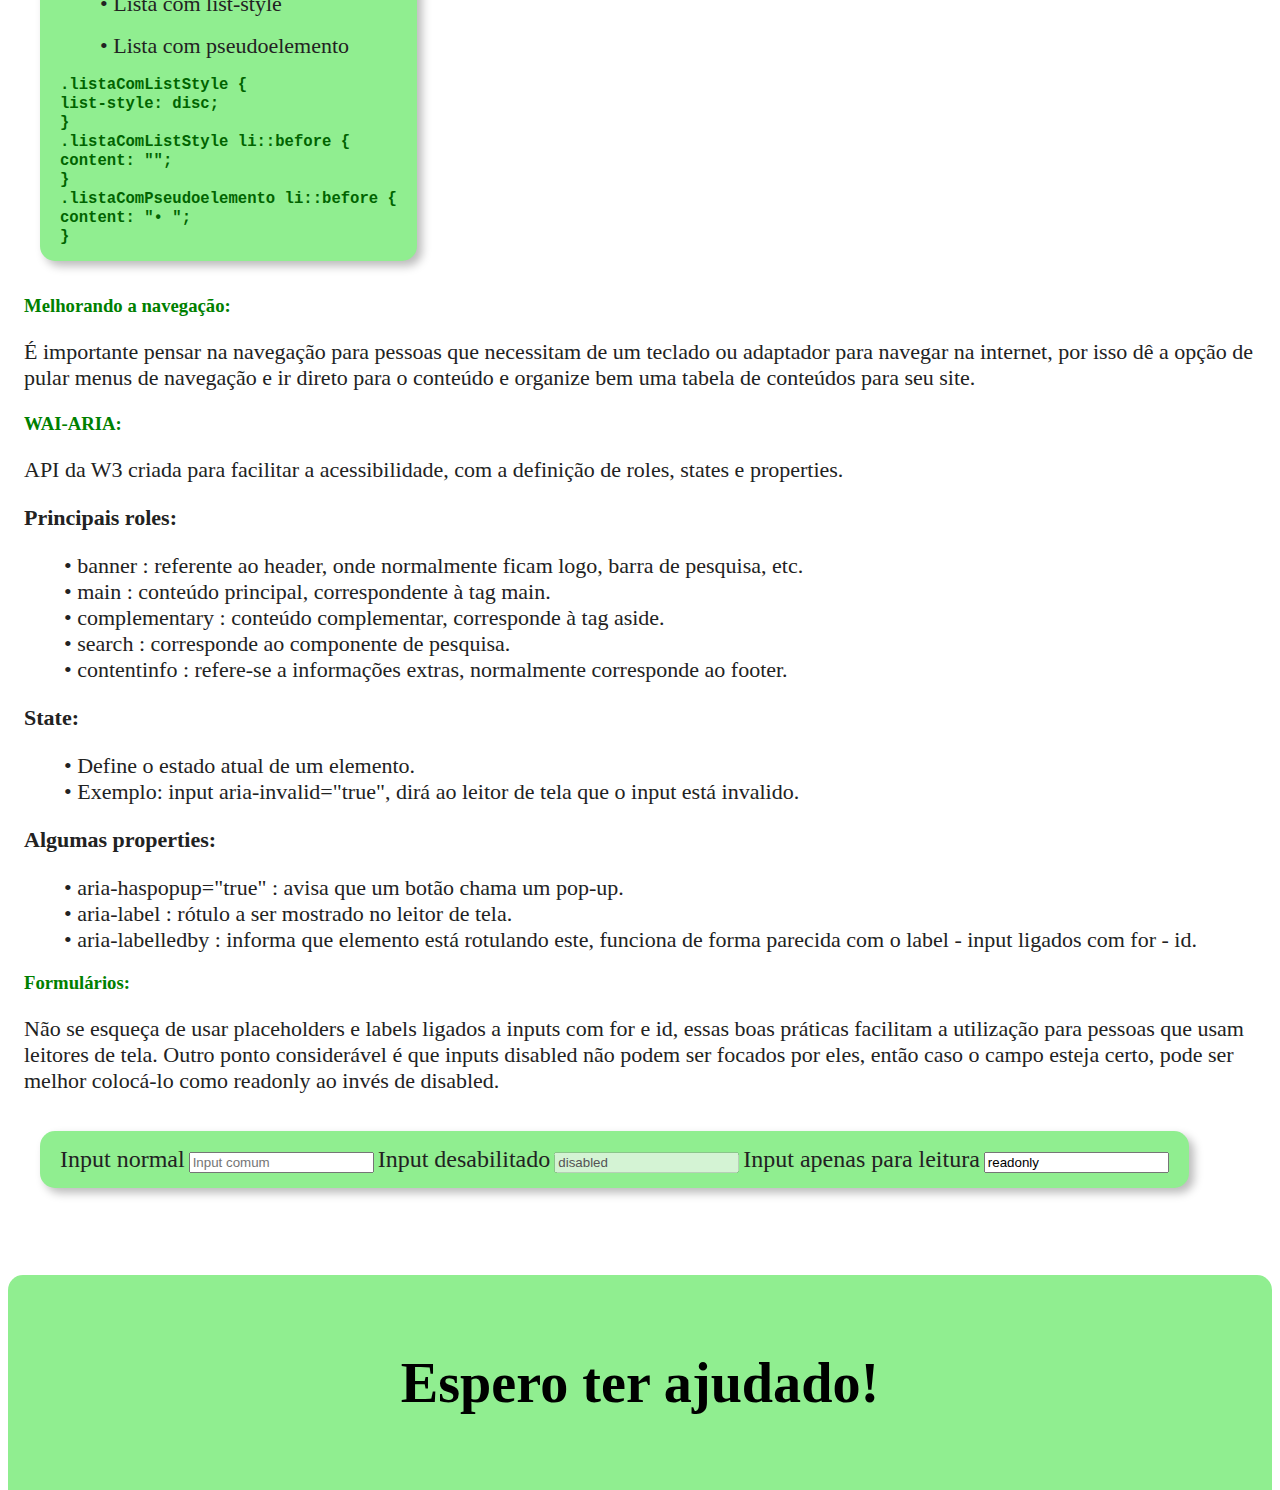
<file: resumos/acessibilidade.html>
<!DOCTYPE html>
<html lang="pt-br">
<head>
	<meta charset="utf-8"/>
	<meta name="viewport" content="width=device-width"/>
	<link rel="shortcut icon" href="../favicon.ico" type="image/x-icon">
	<meta name="description" content="Resumo sobre acessibilidade baseado nos treinamentos de acessibilidade web da Alura.">
	<link href="https://cdn.jsdelivr.net/npm/bootstrap@5.1.1/dist/css/bootstrap.min.css" rel="stylesheet" integrity="sha384-F3w7mX95PdgyTmZZMECAngseQB83DfGTowi0iMjiWaeVhAn4FJkqJByhZMI3AhiU" crossorigin="anonymous">
	<script src="https://cdn.jsdelivr.net/npm/bootstrap@5.1.1/dist/js/bootstrap.bundle.min.js" integrity="sha384-/bQdsTh/da6pkI1MST/rWKFNjaCP5gBSY4sEBT38Q/9RBh9AH40zEOg7Hlq2THRZ" crossorigin="anonymous"></script>
	<link rel="stylesheet" type="text/css" href="../css/style.css">
	<title>Acessibilidade Web</title>
</head>
<body>
	<div class="container">
		<header>
			<h1>Resumo sobre acessibilidade web:</h1>
			<h2>Como tornar seu site mais acessível.</h2>
			<h4>Feito por Breno Morim</h4>
		</header>
		<nav role="navigation">
			<a class="perfil" href="https://github.com/BrenoMorim">Acesse o meu perfil do GitHub para mais conteúdo!</a>
			<a class="voltarAoTopo" href="#">Voltar ao topo</a>
			<summary class="tabelaDeConteudo">
				<h3>Outras páginas</h3>
				<ul>
					<li><a class="ancora" href="../index.html">Página Inicial</a></li>
					<li><a class="ancora" href="html.html">Resumo sobre HTML</a></li>
					<li><a class="ancora" href="css.html">Resumo sobre CSS</a></li>
				</ul>
				<h3 class="mt-3">Tabela de Conteúdos: </h3>
				<ul>
					<li><a class="ancora" href="#introducao">Introdução</a></li>
					<li><a class="ancora" href="#autismo">Autismo</a></li>
					<li><a class="ancora" href="#surdez">Surdez</a></li>
					<li><a class="ancora" href="#dislexia">Dislexia</a></li>
					<li><a class="ancora" href="#baixaVisao">Baixa visão</a></li>
					<li><a class="ancora" href="#deficienciasFisicas">Deficiências físicas</a></li>
					<li><a class="ancora" href="#deficienciaVisual">Deficiência visual</a></li>
				</ul>
			</summary>
		</nav>
		<main role="main">
			<section id="introducao" class="mt-3">
				<h2>Introdução</h2>
				<div>
					<h3>Por que pensar em acessibilidade?</h3>
					<p>Pensar na acessibilidade é fundamental para mantermos uma sociedade mais inclusiva e justa. Quando falamos em deficiência, não falamos somente de problemas de visão ou audição, mas também de problemas cognitivos e de mobilidade. Todos nós teremos alguma limitação algum dia, mesmo que seja de forma temporária, como um osso quebrado, por exemplo. Além disso, cerca de 25% da população brasileira possui alguma deficiência.</p>
				</div>
				<div>
					<h3>Como devemos chamar essas pessoas?</h3>
					<p>Os termos mais usados atualmente são: PCD (pessoas com deficiência) e PNE (pessoas com necessidades especiais). Termos como especial, excepcional, pessoa com problema, palavras no diminutivo e inclusive deficiente podem ser vistos de forma desrespeitosa, além de caracterizarem a pessoa pela deficiência que ela tem: existe uma diferença entre ser e ter uma deficiência.</p>
				</div>
				<div>
					<h3>Quem determina os padrões de acessibilidade?</h3>
					<p>Os padrões são estabelecidos na WCAG - Diretrizes de Acessibilidade para Conteúdo Web. Essas diretrizes são determinadas pela organização W3C: <a href="https://www.w3.org/WAI/standards-guidelines/wcag/">Site da W3C</a>.</p>
				</div>
			</section>
			<section id="autismo" class="mt-3">
				<h2>Autismo:</h2>
				<div>
					<h3>O que é?</h3>
					<p>O autismo é uma síndrome e não uma deficiência, os "sintomas" apresentados variam de acordo com a pessoa, mas existem algumas características mais comuns: sentidos mais aguçados, dificuldade de interpretação e preocupação com padronização.</p>
				</div>
				<div>
					<h3>Cuidados que devem receber atenção:</h3>
					<ul>
						<li>Evitar cores muito brilhantes.</li>
						<li>Usar uma linguagem direta e clara, sem muitas metáforas ou figuras de linguagem.</li>
						<li>Procure deixar o design do site mais padronizado.</li>
						<li>Crie botões e links de forma clara, além de alertar o usuário qual a sua função.</li>
						<li>Não deixe blocos muito extensos de texto puro, divida-o em parágrafos, use títulos, subtítulos, imagens e ícones para facilitar a leitura.</li>
						<li>Exagerar no uso de verbos no imperativo é má prática, pois é como se estivéssemos dando ordens aos usuários.</li>
						<li>Confira os exemplos abaixo:</li>
					</ul>
					<div class="exemplo m-3">
						<p><button class="btn btn-danger" style="background-color: #FF0000;">Cor muito brilhante - #FF0000</button>➜
						<button class="btn btn-danger" style="background-color: #BF532C;">Cor mais fosca - #BF532C</button></p>
						<p><button class="btn btn-primary" style="background-color: #0000FF;">Cor muito brilhante - #0000FF</button>➜
						<button class="btn btn-primary" style="background-color: #2F4CC1;">Cor mais fosca- #506AD4</button></p>
					</div>
					<div class="exemplo m-3">
						<p>Não durma no ponto ➜ Preste atenção.</p>
						<p>Estar de parar o trânsito ➜ Chamar atenção / Ficar bom.</p>
						<p>Experiência de mercado ➜ Experiência profissional.</p>
					</div>
					<div class="exemplo m-3">
						<p><button class="btn btn-primary" style="background-color: lightgreen;">Clique Aqui</button> ➜ <button class="btn btn-primary" style="background-color: #506AD4;">Continuar a leitura do post</button></p>
						<p><button class="btn btn-danger" style="background-color: lightgreen;">Venha!</button> ➜ <button class="btn btn-danger" style="background-color: #BF532C;">Fazer um cadastro</button></p>
					</div>
				</div>
			</section>
			<section id="surdez">
				<h2>Surdez:</h2>
				<div>
					<h3>Trocar textos mais longos por imagens:</h3>
					<p>Como a língua portuguesa, seja ela escrita ou falada, é diferente de Libras, usar muito texto na página torna a leitura mais difícil para uma pessoa que não tenha o português como primeira língua. Por isso, é bom trocar textos mais longos por imagens, o que torna a página mais atrativa não só para pessoas com deficiência auditiva, mas também para o público geral. É importante também mostrar outras formas de contato, que sejam alternativas ao telefone.</p>
				</div>
				<div>
					<h3>Legendas:</h3>
					<p>Quando queremos colocar um vídeo na página, é importante verificar se o vídeo tem legendas. Isso é importante não só para a inclusão de pessoas com deficiência auditiva, mas também por uma questão de comodidade, às vezes, quando estamos em público ou não temos um fone à disposição pode ser preferível assistir o vídeo pela legenda.</p>
				</div>
			</section>
			<section id="dislexia">
				<h2>Dislexia:</h2>
				<div>
					<h3>O que é a dislexia?</h3>
					<p>A dislexia não é uma deficiência, mas sim um transtorno. Esse transtorno pode apresentar diferentes sintomas de acordo com a pessoa, mas no geral, pessoas com dislexia têm dificuldade em ler e escrever textos. Além disso, outra dificuldade comum é na hora de memorizar certas informações, como números de telefone, nomes e entre outros.</p>
				</div>
				<div>
					<h3>Considerações importantes:</h3>
					<ul>
						<li>É recomendável usar o alinhamento de texto à esquerda, pois é a ordem natural de leitura no português.</li>
						<li>Textos justificados acabam criando espaçamentos irregulares, que podem formar o que é conhecido como "caminhos de rato".</li>
						<li>Utilize o alinhamento central somente em algumas situações, como nos títulos principais.</li>
						<li>Padronize o texto, de forma a evitar decorações, como o underline, assim como palavras com letras maiúsculas, que dificultam a leitura.</li>
						<li>No geral, evite textos muito longos.</li>
					</ul>
					<div class="exemplo">
						<p style="text-decoration: underline; text-align: center;">ALGUM TEXTO QUALQUER</p>
					</div>
					<div class="exemplo">
						<p>Algum texto qualquer.</p>
					</div>
				</div>
				<div>
					<h3>Formulários e cores:</h3>
					<p>É boa prática colocar não só placeholders, mas também labels nos inputs, por conta da possível dificuldade na memorização, também é recomendável que os inputs tenham maneiras de fazer correções ou sugestões em caso de erros. Outra característica possível é a sensibilidade a cores com contraste muito alto, que podem causar dor de cabeça em alguns dislexos. Tente usar cores com contraste menor, por exemplo:</p>
					<div class="exemplo col-12">
						<form class="form-group">
							<label for="nome">Nome completo:</label>
							<input class="form-control" type="text" id="nome" placeholder="Exemplo: João de Sousa Andrade" required/>
							<div>
								<button class="btn btn-dark" style="color: #FFF; background-color: #000;">Fundo #000000.</button> ➜ <button class="btn btn-dark" style="color: #FFF; background-color: #333;">Fundo #333333.</button>
							</div>
						</form>
					</div>
				</div>
				<div>
					<h3>Vídeos e animações:</h3>
					<p>Colocar vídeos de fundo pode tirar a atenção de pessoas neurotípicas no geral, dificultando ainda mais a leitura. É preferível tirar um print do vídeo e colocar de fundo.</p>
				</div>
			</section>
			<section id="baixaVisao">
				<h2>Baixa visão:</h2>
				<div>
					<h3>Contraste e fonte mínima</h3>
					<p>Para pessoas com baixa visão, o contraste mínimo entre a cor da fonte e o texto deve ser de 4.5 : 1. O nível de contraste pode ser verificado com uma ferramenta constrast checker, que pode ser encontrada em diversos sites. Além disso, o tamanho mínimo de fonte varia de acordo com as diretrizes seguidas, mas no geral o mínimo varia entre 14 e 16.</p>
					<div class="exemplo">
						<button class="btn btn-primary m-3" style="background-color:#56CCF2; border: none;">Contraste baixo</button><button class="btn btn-primary m-3" style="background-color: #2F4CC1; border: none">Contraste aceitável</button>
					</div>
					<p>Você pode verificar o contraste pelo site: <a href="https://contrastchecker.com">contrastchecker.com</a></p>
				</div>
				<div>
					<h3>Informações escondidas e zoom</h3>
					<p>Procure deixar todas as informações necessárias no seu site, evite fazer com que o usuário tenha que baixar um pdf ou algo do tipo, pois isso pode dificultar a navegação. É importante lembrar que o zoom, principalmente no celular, é uma ferramenta fundamental para qualquer pessoa que apresenta alguma dificuldade na visão, por isso nunca bloqueie o zoom dos usuários.</p>
					<p>initial-scale=1.0, maximum-scale=1.0, user-scalable=no : Essas propriedades que podem ser colocadas na tag meta viewport da head bloqueiam o zoom da página para usuários mobiles, portanto jamais faça isso.</p>
				</div>
				<div>
					<h3>Daltonismo</h3>
					<p>Pensando em pessoas com daltonismo, é importante não passar informação somente por cor e dar mensagens de erro descritivas, pois é possível que a pessoa não consiga discernir o vermelho do verde, portanto só a mudança de cor em caso de erro em formulários não seria suficiente, por exemplo.</p>
				</div>
			</section>
			<section id="deficienciasFisicas">
				<h2>Deficiências físicas:</h2>
				<div>
					<h3>Pontos importantes:</h3>
					<p>Quando falamos melhorar a acessibilidade para pessoas com deficiência física, estamos pensando em vários tipos de limitação, desde casos de Parkinson e pessoas que precisam usar adaptadores para navegar na internet até pessoas com lesões como ossos quebrados ou queimaduras.</p>
					<p>São algumas boas práticas:</p>
					<ul>
						<li>Não crie botões muito pequenos, o tamanho mínimo de um botão varia entre 44px e 50px de acordo com as diretrizes seguidas.</li>
						<li>Facilite a navegação do site, crie uma barra de navegação clara.</li>
						<li>Proporcione outras formas de navegar, de modo que o uso de mouse não seja obrigatório (possibilitar o uso do teclado, por exemplo).</li>
						<li>Tome cuidado com pop-ups que aparecem do nada.</li>
						<li>Evite campos de input desnecessários, digitar muito pode ser um desafio para algumas pessoas. Por exemplo, usar o CEP para pegar o endereço automaticamente.</li>
						<li>Coloque um espaçamento adequado entre os elementos.</li>
					</ul>
					<div class="exemplo">
						<form>
							<fieldset>
								<legend>Botão muito pequeno - 10px : 10px</legend>
								<input type="radio" class="m-1" name="radiobox" id="radio1" style="width: 10px; height: 10px;" checked>
							</fieldset>
							<fieldset class="mt-2">
								<legend>Botão com tamanho bom - 45px : 45px</legend>
								<input type="radio" class="m-1" name="radiobox" id="radio2" style="width: 45px; height: 45px;">
							</fieldset>
							<fieldset class="mt-2">
								<legend style="font-size: 24px;">Quando o input e o label estão ligados, é possível selecionar o botão clicando no texto, o que melhora a usabilidade.</legend>
								<label for="radio" class="m-2"><input type="radio" class="m-2" name="radiobox" id="radio">Label ligado ao input.</label>
							</fieldset>
						</form>
					</div>
				</div>
			</section>
			<section id="deficienciaVisual">
				<h2>Pessoas com deficiência visual:</h2>
				<div>
					<h3>O atributo lang:</h3>
						<p>Atributo que define a linguagem de determinado elemento, em leitores de tela, muda o sotaque utilizado, assim é fundamental marcar devidamente a linguagem que está sendo utilizada no momento. Lembre-se também de escrever corretamente e respeitar as regras de acentuação e ortografia.
						</p>
						<div class="exemplo">
							<p>Perceba como fica estranho usar o leitor de tela com as langs invertidas:</p>
							<p lang="pt-br"><b>This has been written in English.</b></p>
							<p lang="en"><b>Isto está escrito em português do Brasil.</b></p>
						</div>
				</div>
				<div>
					<h3>Imagens:</h3>
					<ul>
						<li>Descreva as imagens devidamente com o atributo alt, isto é, se elas possuírem um significado maior, além do visual. Tentar descrever os sentimentos que queremos passar com a imagem é uma boa prática para acessibilidade. Outra função desse atributo é descrever a foto caso algum problema aconteça e ela não consiga ser renderizada.</li>
						<li>Evite começar a escrever o alt com palavras como Imagem, Ícone, Foto e entre outras, pois os leitores de tela normalmente já avisam de que se trata de uma imagem, assim ficando redundante. Ainda assim, é válido dizer quando trata-se de um desenho ou ilustração.</li>
						<li>Quando temos uma imagem dentro de um link, a descrição com o alt acaba não sendo possível, para resolver esse problema, podemos utilizar o atributo title. Também é podemos usar title e alt ao mesmo tempo em uma imagem, contudo isso provavelmente irá dificultar o entendimento ao invés de ajudar.</li>
					</ul>
				</div>
				<div>
					<h3>Semântica das tags:</h3>
					<p>Evite usar vários h1s na mesma página, procure usar tags que melhor definam o que você deseja expressar e organizar de acordo com o que é mais importante. Podemos utilizar tags mais específicas para cada situação com a finalidade de melhorar a semântica do código, como usar address para endereços, figure como container para imagens, code para código, article para artigos, summary para índice e resumos, entre outras.</p>
				</div>
				<div>
					<h3>Influência do CSS:</h3>
					<p>O CSS pode interferir na forma como os leitores de tela leêm a página, por exemplo:</p>
					<ul>
						<li>Listas: a propriedade list-style influencia na leitura, usar disc, por exemplo, faz com que o leitor leia 'bolinha'. Para evitar isso, podemos usar pseudoelementos CSS.</li>
						<li>Escondendo elementos: as propriedades display: none e visibility: hidden escondem os elementos não só visualmente, mas também para os leitores de tela. Podemos substituí-las por opacity: 0 ou position: absolute; left: -9999px;</li>
					</ul>
					<div class="exemplo">
						<ul class="listaComListStyle">
							<li>Lista com list-style</li>
						</ul>
						<ul class="listaComPseudoelemento">
							<li>Lista com pseudoelemento</li>
						</ul>
						<code class="codigo">
							.listaComListStyle {<br>
								list-style: disc;<br>
							}<br>
							.listaComListStyle li::before {<br>
								content: "";<br>
							}<br>
							.listaComPseudoelemento li::before {<br>
								content: "• ";<br>
							}<br>
						</code>
					</div>
				</div>
				<div>
					<h3>Melhorando a navegação:</h3>
					<p>É importante pensar na navegação para pessoas que necessitam de um teclado ou adaptador para navegar na internet, por isso dê a opção de pular menus de navegação e ir direto para o conteúdo e organize bem uma tabela de conteúdos para seu site.</p>
				</div>
				<div>
					<h3>WAI-ARIA:</h3>
					<p>API da W3 criada para facilitar a acessibilidade, com a definição de roles, states e properties.</p>
					<p><b>Principais roles:</b></p>
					<ul>
						<li>banner : referente ao header, onde normalmente ficam logo, barra de pesquisa, etc.</li>
						<li>main : conteúdo principal, correspondente à tag main.</li>
						<li>complementary : conteúdo complementar, corresponde à tag aside.</li>
						<li>search : corresponde ao componente de pesquisa.</li>
						<li>contentinfo : refere-se a informações extras, normalmente corresponde ao footer.</li>
					</ul>
					<p><b>State:</b></p>
					<ul>
						<li>Define o estado atual de um elemento.</li>
						<li>Exemplo: input aria-invalid="true", dirá ao leitor de tela que o input está invalido.</li>
					</ul>
					<p><b>Algumas properties:</b></p>
					<ul>
						<li>aria-haspopup="true" : avisa que um botão chama um pop-up.</li>
						<li>aria-label : rótulo a ser mostrado no leitor de tela.</li>
						<li>aria-labelledby : informa que elemento está rotulando este, funciona de forma parecida com o label - input ligados com for - id.</li>
					</ul>
				</div>
				<div>
					<h3>Formulários:</h3>
					<p>Não se esqueça de usar placeholders e labels ligados a inputs com for e id, essas boas práticas facilitam a utilização para pessoas que usam leitores de tela. Outro ponto considerável é que inputs disabled não podem ser focados por eles, então caso o campo esteja certo, pode ser melhor colocá-lo como readonly ao invés de disabled.</p>
					<div class="exemplo">
						<form class="form-group">
							<label for="normal">Input normal</label>
							<input type="text" class="form-control" placeholder="Input comum" id="normal" />
							<label for="desabilitado">Input desabilitado</label>
							<input type="text" class="form-control" value="disabled" id="desabilitado" disabled />
							<label for="soLeitura">Input apenas para leitura</label>
							<input type="text" class="form-control" value="readonly" id="soLeitura" readonly />
						</form>
					</div>
				</div>
			</section>
		</main>
		<footer>
			<h3>Espero ter ajudado!</h3>
		</footer>
	</div>
</body>
</html>
</file>
<file: css/style.css>
body::-webkit-scrollbar {
	width: 15px;              
}
body::-webkit-scrollbar-track {
	background: white;
	margin: 5px 0;
	}
body::-webkit-scrollbar-thumb {
 	background-color: lightgreen;   
	border-radius: 20px;      
	border: 4px solid lightgreen;
} 

header, footer {
	background: lightgreen;
	font: #222;
	font-size: 48px;
	padding: 20px 40px;
}
.exemplo {
	background: lightgreen;
	color: #222;
	padding: 15px 20px;
	border-radius: 15px;
	display: inline-block;
	box-shadow: 5px 5px 10px #BBB;
}
header {
	border-bottom-right-radius: 15px;
	border-bottom-left-radius: 15px;
}
header h4 {
	text-align: right;
}
nav {
	margin-top: 1.5em;
	margin-bottom: 1em;
}
nav ul {
	list-style: none;
}
.tabelaDeConteudo {
	background-color: lightgreen;
	border-radius: 15px;
	padding: 0.5em;
	font-size: 1.2em;
	color: #222;
	padding: 1.1em;
	box-shadow: #999 6px 6px 7px;
	list-style: none;
	cursor: default;
}
.tabelaDeConteudo h3::before {
	content: "• ";
}
.ancora {
	transition: 0.5s all;
	text-align: right;
	margin-left: 1rem;
	font-size: 1.4rem;
	color:  #222;
	text-decoration: none;
	font-weight: 700;
}
.ancora::before {
	content: "- ";
}
.ancora:hover {
	text-decoration: underline;
	color: #000;
	font-size: 1.5rem;
}
footer {
	border-top-right-radius: 15px;
	border-top-left-radius: 15px;
}
main div {
	margin: 15px 0;
}
main div ul {
	list-style: none;
}
main div li::before {
	content: "• ";
}
main div p, li {
	font-size: 22px;
	color: #222;
}
main section h2 {
	color: darkgreen;
}
main div h3 {
	color: green;
}
main section div {
	margin-left: 1em;
}
main div a {
	color:  #222;
	font-size: 22px;
}
.exemplo form label {
	margin: 15px 0;
	font-size: 24px;
}
.exemplo fieldset label {
	margin: 10px;
	display: block;
}
.exemplo th, td {
	border: 2px #222 solid;
	padding: 5px 10px;
}
.exemplo thead, tfoot {
	text-align: center;
}
#label-check {
	display: block;
	margin: 15px;
}
.exemplo button {
	transition: 1.5s all;
}
.codigo {
	font-size: 1.2em;
	color: darkgreen;
	font-weight: bold;
}

.perfil {
	opacity: 80%;
	position: fixed;
	font-size: 0.9em;
	padding: 0.6em;
	right: 1em;
	border-radius: 15px;
	color: #FFFFFF;
	background-color: green;
	top: 0.5em;
	text-decoration: none;
	transition: 0.5s all;
}
.perfil:hover {
	opacity: 100%;
	transform: scale(1.05);
	color: #EEE;
}
.voltarAoTopo {
	position: fixed;
	font-size: 1em;
	padding: 0.6em;
	opacity: 90%;
	right: 1em;
	border-radius: 15px;
	color: #FFF;
	background-color: darkgreen;
	bottom: 0.75em;
	text-decoration: none;
	transition: 0.5s all;
	box-shadow: 3px 3px 8px #888;
}
.voltarAoTopo:hover {
	font-weight: 600;
	color: #FFF;
	transform: scale(1.02);
}
.voltarAoTopo span {
	font-weight: bold;
}
.video {
	margin: 0 auto;
	max-width: 360px;
	width: 85vw;
}
.video iframe {
	margin: 0 auto;
	max-width: 600px;
	width: 85vw;
	height: 40vh;
	max-height: 400px;
}
.mapa {
	padding: 0 3em;
	display: block;
}
.linhaCodigo {
	display: block;
	margin: 0;
	padding: 0;
}
article h4 {
	color: darkgreen;
	margin-top: 1.5rem;
	font-weight: 600;
}

footer {
	text-align: center;
	margin-top:  1.5em;
}
@media screen and (max-width: 480px) {
	body {
		font-size: 1.15em;
	}
	body * {
		margin-left: 0;
	}
	.container {
		width: 480px;
	}
	.video iframe {
		margin-left: 0;
		width: 300px;
		height: 190px;
	}
	.mapa {
		margin-left: 0;
	}
	section {
		text-align: left;
	}
	.voltarAoTopo {
		font-size: 0.9em;
	}
	.perfil {
		display: none;
	}
}
</file>
<file: style.css>
body::-webkit-scrollbar {
	width: 15px;              
}
body::-webkit-scrollbar-track {
	background: white;
	margin: 5px 0;
	}
body::-webkit-scrollbar-thumb {
 	background-color: lightgreen;   
	border-radius: 20px;      
	border: 4px solid lightgreen;
} 

header, footer {
	background: lightgreen;
	font: #222;
	font-size: 48px;
	padding: 20px 40px;
}
.exemplo {
	background: lightgreen;
	color: #222;
	padding: 15px 20px;
	border-radius: 15px;
	display: inline-block;
	box-shadow: 5px 5px 10px #BBB;
}
header {
	border-bottom-right-radius: 15px;
	border-bottom-left-radius: 15px;
}
header h4 {
	text-align: right;
}
nav {
	margin-top: 1.5em;
	margin-bottom: 1em;
}
nav ul {
	list-style: none;
}
.tabelaDeConteudo {
	background-color: lightgreen;
	border-radius: 15px;
	padding: 0.5em;
	font-size: 1.2em;
	color: #222;
	padding: 1.1em;
	box-shadow: #999 6px 6px 7px;
	list-style: none;
	cursor: default;
}
.tabelaDeConteudo h3::before {
	content: "• ";
}
.ancora {
	transition: 0.5s all;
	text-align: right;
	margin-left: 1rem;
	font-size: 1.4rem;
	color:  #222;
	text-decoration: none;
	font-weight: 700;
}
.ancora::before {
	content: "- ";
}
.ancora:hover {
	text-decoration: underline;
	color: #000;
	font-size: 1.5rem;
}
footer {
	border-top-right-radius: 15px;
	border-top-left-radius: 15px;
}
main div {
	margin: 15px 0;
}
main div ul {
	list-style: none;
}
main div li::before {
	content: "• ";
}
main div p, li {
	font-size: 22px;
	color: #222;
}
main section h2 {
	color: darkgreen;
}
main div h3 {
	color: green;
}
main section div {
	margin-left: 1em;
}
main div a {
	color:  #222;
	font-size: 22px;
}
.exemplo form label {
	margin: 15px 0;
	font-size: 24px;
}
.exemplo fieldset label {
	margin: 10px;
	display: block;
}
.exemplo th, td {
	border: 2px #222 solid;
	padding: 5px 10px;
}
.exemplo thead, tfoot {
	text-align: center;
}
#label-check {
	display: block;
	margin: 15px;
}
.exemplo button {
	transition: 1.5s all;
}
.codigo {
	font-size: 1.2em;
	color: darkgreen;
	font-weight: bold;
}
/* Definindo alguns estilos de exemplo */
#hover:hover {
	background-color: #FFF;
	color: #222;
}
 #focus:focus {
 	background-color: lightcyan;
 	color:  fuchsia;
 } 
#active:active {
	background-color: floralwhite;
	color: firebrick;
}
#submit {
	cursor: pointer;
}
#botao-transicao {
	transition: 1.5s all;
}
#botao-transicao:hover {
	background-color: #FFF;
	color: #222;
}
.perfil {
	opacity: 80%;
	position: fixed;
	font-size: 0.9em;
	padding: 0.6em;
	right: 1em;
	border-radius: 15px;
	color: #FFFFFF;
	background-color: green;
	top: 0.5em;
	text-decoration: none;
	transition: 0.5s all;
}
.perfil:hover {
	opacity: 100%;
	transform: scale(1.05);
	color: #EEE;
}
.voltarAoTopo {
	position: fixed;
	font-size: 1em;
	padding: 0.6em;
	opacity: 90%;
	right: 1em;
	border-radius: 15px;
	color: #FFF;
	background-color: darkgreen;
	bottom: 0.75em;
	text-decoration: none;
	transition: 0.5s all;
	box-shadow: 3px 3px 8px #888;
}
.voltarAoTopo:hover {
	font-weight: 600;
	color: #FFF;
	transform: scale(1.02);
}
.voltarAoTopo span {
	font-weight: bold;
}
.video {
	margin: 0 auto;
	max-width: 360px;
	width: 85vw;
}
.video iframe {
	margin: 0 auto;
	max-width: 600px;
	width: 85vw;
	height: 40vh;
	max-height: 400px;
}
.mapa {
	padding: 0 3em;
	display: block;
}
.entre-parenteses::before {
	content: "( ";
}
.entre-parenteses::after {
	content: " )";
}
.primeira-em-negrito::first-letter {
	font-weight: bold;
}
.primeira-maior::first-letter {
	font-size: 1.4em;
}
.degrade {
	background: linear-gradient(grey, lightgrey, white);
}
.degrade-vertical {
	background: linear-gradient(90deg, grey, lightgrey, white);
}
.degrade-circular {
	background: radial-gradient(lightgrey, white);
}
.arco-iris {
	background: linear-gradient(90deg, red, orange, yellow, green, blue, darkblue, violet);
}
.transformar {
	transition: 1.5s all;
}
.scale:hover {
	transform: scale(1.2);
}
.rotate:hover {
	transform: rotate(360deg);
}
.listaComListStyle {
	list-style: disc;
}
.listaComListStyle li::before {
	content: "";
}
.listaComPseudoelemento li::before {
	content: "• ";
}
:root {
	--branco: #FFF;
	--fonte-sans: sans-serif;
	--rosa: #F0F; 
}
.exemplo-variaveis {
	font-family: var(--fonte-sans);
	background-color: var(--rosa);
	color: var(--branco);
}
.linhaCodigo {
	display: block;
	margin: 0;
	padding: 0;
}
article h4 {
	color: darkgreen;
	margin-top: 1.5rem;
	font-weight: 600;
}
.flex {
	display: flex;
}
.grid {
	display: grid;
}
.grid div {
	background-color: darkgreen;
	color: #FFFFFF;
	font-weight: 600;
	text-align: center;
	padding: 1rem;
	border-radius: 1rem;
}
.grid-area {
	display: grid;
	grid-template-areas: 'vermelho vermelho vermelho vermelho'
						 'azul verde verde verde'
						 'azul verde verde verde'
						 'azul verde verde verde'
						 'azul amarelo amarelo amarelo';
	color: #FFFFFF;
	font-weight: 600;
	text-align: center;
}
.vermelho {
	background-color: #EE1111;
	grid-area: vermelho;
	padding: 1rem;
	border-radius: 1rem;
}
.azul {
	background-color: #1111EE;
	grid-area: azul;
	padding: 1rem;
	border-radius: 1rem;
}
.verde {
	background-color: #11EE11;
	grid-area: verde;
	padding: 1rem;
	border-radius: 1rem;
}
.amarelo {
	background-color: #EEEE11;
	grid-area: amarelo;
	padding: 1rem;
	border-radius: 1rem;
}
.quadrado {
	width: 150px;
	height: 30px;
	color: #EEE;
	display: inline-block;
	background-color: firebrick;
	border-radius: 1rem;
	margin: 0.5rem 1rem;
}
footer {
	text-align: center;
	margin-top:  1.5em;
}
@media screen and (max-width: 480px) {
	body {
		font-size: 1.15em;
	}
	body * {
		margin-left: 0;
	}
	.container {
		width: 480px;
	}
	.video iframe {
		margin-left: 0;
		width: 300px;
		height: 190px;
	}
	.mapa {
		margin-left: 0;
	}
	section {
		text-align: left;
	}
	.voltarAoTopo {
		font-size: 0.9em;
	}
	.perfil {
		display: none;
	}
}
</file>
